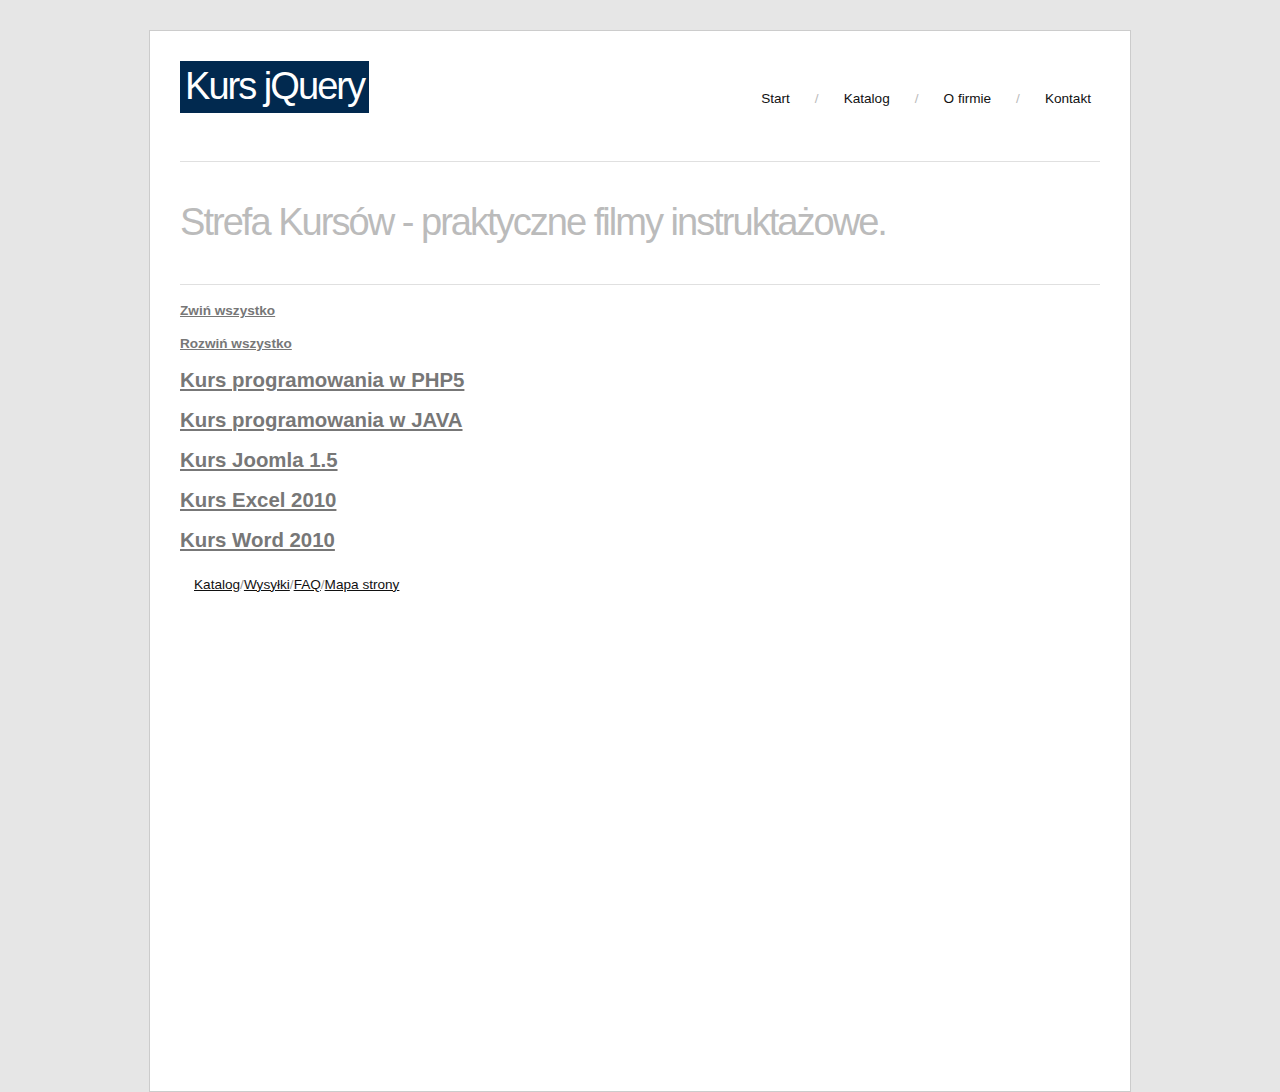
<file: 8_1_rozwijana_zawartosc/8_1_rozwijana_zawartosc.html>
<!DOCTYPE html PUBLIC "-//W3C//DTD XHTML 1.0 Strict//EN" "http://www.w3.org/TR/xhtml1/DTD/xhtml1-strict.dtd">
<html xmlns="http://www.w3.org/1999/xhtml" lang="pl" xml:lang="pl">

<head>
<title>Kurs jQuery</title>

<meta http-equiv="content-type" content="text/html; charset=utf-8" />
<link href="css/style.css" rel="stylesheet" type="text/css" media="screen" charset="utf-8" />
<script type="text/javascript" src="jquery-1.6.4.min.js"></script>
<script type="text/javascript" src="script.js"></script>
</head>

<body>

<div id="wrapper">

<div id="logo">
<h1>Kurs jQuery</h1>
</div>


<div id="nav">
<ul>
<li><a href="#">Start</a></li>
<li>/</li>
<li><a href="#">Katalog</a></li>
<li>/</li>
<li><a href="#">O firmie</a></li>
<li>/</li>
<li><a href="#">Kontakt</a></li>
</ul>
</div>

<div id="overview">
<h1>Strefa Kursów - praktyczne filmy instruktażowe.</h1>
</div>

<div id="main">
<div id="container">
<h4 id="zwin">Zwiń wszystko</h4>
<h4 id="rozwin">Rozwiń wszystko</h4>
<h2>Kurs programowania w PHP5</h2>
<p>PHP to doskonałe środowisko programistyczne do tworzenia dynamicznych stron internetowych. Wielką zaletą tego języka jest możliwość osiągnięcia wspaniałych efektów w krótkim czasie. Kolejna zaleta to elastyczność; PHP pozwala na tworzenie zarówno prostych skryptów jak i bardzo złożonych aplikacji: sklepów internetowych, for dyskusyjnych, formularzy itp. Zawsze tam gdzie istnieje potrzeba stworzenia rozbudowanej i dynamicznej strony internetowej, PHP będzie doskonałym i sprawdzonym rozwiązaniem.

Nasz kurs pozwoli ci zdobyć podstawową wiedzę na temat tworzenia witryn internetowych w tym języku. Pokażemy ci m.in. jak zainstalować i skonfigurować serwer, na którym uruchamiane będą skrypty. Potem przejdziemy do omawiania podstaw PHP dzięki czemu nawet zupełnie początkujący użytkownik będzie mógł od razu przystąpić do pracy. Sporą część kursu poświęciliśmy na omówienie elementów składowych języka: zmiennych, pętli, tablic, instrukcji warunkowych czy funkcji. Omówiliśmy także obiektowe aspekty języka: klasy, metody, obiekty itp. Przy okazji poznasz też bardziej zaawansowane techniki np. sesje, czy cookies. Kolejne istotne tematy poruszane w kursie to osadzanie kodu PHP w plikach HTML oraz współpraca z formularzami. Wszystkie tematy poruszane w kursie zostały omówione z wykorzystaniem prostych ale praktycznych przykładów. Ten kurs pozwoli ci po prostu opanować dobre i sprawdzone rozwiązania.

Jeśli chcesz tworzyć wspaniałe, dynamiczne witryny internetowe to warto połączyć PHP z bazą danych MySQL, która została omówiona w innym naszym kursie.
</p>
<h2>Kurs programowania w JAVA</h2>
<p>Java to jeden z najpopularniejszych języków programowania. Jego wielką zaletą jest elastyczność, która umożliwia tworzenie zarówno prostych programów jak i złożonych aplikacji. Kolejna istotna zaleta to przenośność: aplikacje napisane w tym języku mogą być uruchamianie niemal na każdej platformie zarówno stacjonarnej jak i mobilnej. Dzięki przejrzystej konstrukcji i doskonałej dokumentacji Java jest idealnym rozwiązaniem dla początkujących programistów.
Nasz kurs pozwoli ci zdobyć wiedzę na temat programowania w języku Java. Zaczniemy od podstaw: omówimy programy niezbędne do dalszej pracy, pokażemy jak je zainstalować i skonfigurować. Następnie przystąpimy do omówienia najważniejszych elementów składowych języka Java. Dowiesz się jak korzystać z pętli, instrukcji warunkowych, tablic czy zmiennych. Szczególny nacisk położyliśmy na omówienie obiektowych aspektów języka czyli tego co w Java jest najistotniejsze. Pokażemy ci jak działają klasy obiekty czy metody. Nauczysz się również korzystać z interfejsów, klas abstrakcyjnych czy pakietów. Ta wiedza jest po prostu niezbędna jeśli chcesz tworzyć nowoczesne aplikacje. Wszystkie tematy poruszane w kursie zostały omówione z użyciem prostych ale praktycznych przykładów.
</p>
<h2>Kurs Joomla 1.5</h2>
<p>Z naszym kursem dowiesz się jak zbudować nowoczesną stronę internetową opartą na darmowym systemie Joomla. Pokażemy Ci jak zbudować stronę od podstaw. Zaczniemy od instalacji systemu na serwerze. Potem opowiemy o konfiguracji systemu, a następnie przejdziemy do tworzenia zawartości strony internetowej. Dowiesz się również jak korzystać z różnych dodatków. Dzięki nim będziesz mógł na swojej stronie umieścić np. galerię zdjęć czy forum dyskusyjne. Przekonasz się, że Joomla to system o wielkich możliwościach, który jest jednocześnie łatwy w obsłudze.
Stwórz własną stronę internetową w jeden wieczór!
Cały kurs to zbiór filmów na płycie DVD. Wystarczy włożyć płytę do czytnika w komputerze i już możesz korzystać z kursu. Każdy film ma komentarz lektora dzięki czemu nie będziesz mieć żadnych problemów ze zrozumieniem poruszanych w kursie zagadnień.
Dlaczego warto skorzystać z naszego kursu skoro na rynku jest wiele różnych wydawnictw dotyczących systemu Joomla?
Kurs, o którym teraz czytasz jest już trzecią wersją w naszej ofercie. Poprzednie wersje zdobyły dużą popularność. Dlatego wykorzystując dotychczasowe doświadczenia i uwagi naszych klientów stworzyliśmy kurs Joomla jeszcze raz od podstaw. Ta najnowsza wersja trwa ponad 4 godziny i jest niemal 2 razy dłuższa od poprzedniej! Całość zawiera aż 57 rozdziałów. To niesamowita ilość wiedzy, która pozwoli Ci stworzyć własną stronę szybko i wygodnie. </p>
<h2>Kurs Excel 2010</h2>
<p>Excel 2010 to najnowsza wersja najpopularniejszego arkusza kalkulacyjnego. Ten doskonały program łączy w sobie intuicyjną obsługę z potężnymi możliwościami. Za pomocą Excela możesz szybko wykonać skomplikowane obliczenia, stworzyć wykresy, zaprezentować dane w formie przejrzystych tabel itp. Najnowsza wersja wprowadza jeszcze więcej przydatnych narzędzi i jest jeszcze bardziej intuicyjna w obsłudze.

Korzystając z naszego kursu poznasz nie tylko nowości w wersji 2010, ale również wszystkie istotne narzędzia obecne w wersjach wcześniejszych. Kurs możesz więc również wykorzystać do nauki poprzednich wersji np. Excel 2007. Całość zawiera aż 51 rozdziałów w formie filmów wideo, które pozwolą Ci szybko opanować zarówno podstawowe jak i bardziej zaawansowane funkcje programu. Dla początkujących użytkowników Excela przygotowaliśmy rozdziały omawiające m.in. wprowadzanie danych, dokonywanie prostych obliczeń czy zarządzanie arkuszami. Bardziej zaawansowani użytkownicy z pewnością docenią rozdziały dotyczące tabel przestawnych, formatowania warunkowego czy sprawdzania poprawności danych. Niezależnie od swojego poziomu zaawansowania w kursie znajdziesz wiele przydatnych wskazówek i skrótów, które z pewnością ułatwią Ci codzienną pracę w Excelu.

Aby ułatwić Ci naukę na płycie zamieściliśmy dokumenty programu Excel wykorzystane w kursie. Dzięki temu możesz na bieżąco powtarzać wszystkie czynności pokazane na ekranie</p>
<h2>Kurs Word 2010</h2>
<p>Word 2010 to najnowsza wersja najpopularniejszego edytora tekstów. Ten doskonały program łączy w sobie intuicyjną obsługę z potężnymi możliwościami. Korzystając z Worda możesz szybko i wygodnie stworzyć dowolny dokument tekstowy. Najnowsza wersja wprowadza jeszcze więcej przydatnych narzędzi i jest jeszcze bardziej intuicyjna w obsłudze.

Korzystając z naszego kursu poznasz nie tylko nowości w wersji 2010, ale również wszystkie istotne narzędzia obecne w wersjach wcześniejszych. Kurs możesz więc również wykorzystać do nauki poprzednich wersji np. Word 2007. Całość zawiera 47 rozdziałów w formie filmów wideo, które pozwolą Ci szybko opanować zarówno podstawowe jak i bardziej zaawansowane funkcje programu. Dla początkujących użytkowników Worda przygotowaliśmy rozdziały omawiające m.in. wprowadzanie tekstu, podstawy formatowania czy tworzenie tabel. Bardziej zaawansowani użytkownicy z pewnością docenią rozdziały omawiające rejestrowanie makra, zaawansowane formatowanie czy przenoszenie danych z programu Excel. W kursie znajdziesz też wiele skrótów i podpowiedzi, które znacznie przyspieszą Twoją codzienną pracę w Wordzie.

Aby ułatwić Ci naukę na płycie zamieściliśmy dokumenty programu Word wykorzystane w kursie. Dzięki temu możesz na bieżąco powtarzać wszystkie czynności pokazane na ekranie.</p>
</div>

<div id="footer">
<ul>
<li><a href="#">Katalog</a></li>
<li>/</li>
<li><a href="#">Wysyłki</a></li>
<li>/</li>
<li><a href="#">FAQ</a></li>
<li>/</li>
<li><a href="#">Mapa strony</a></li>
</ul>
</div>

</body>
</html>
</file>
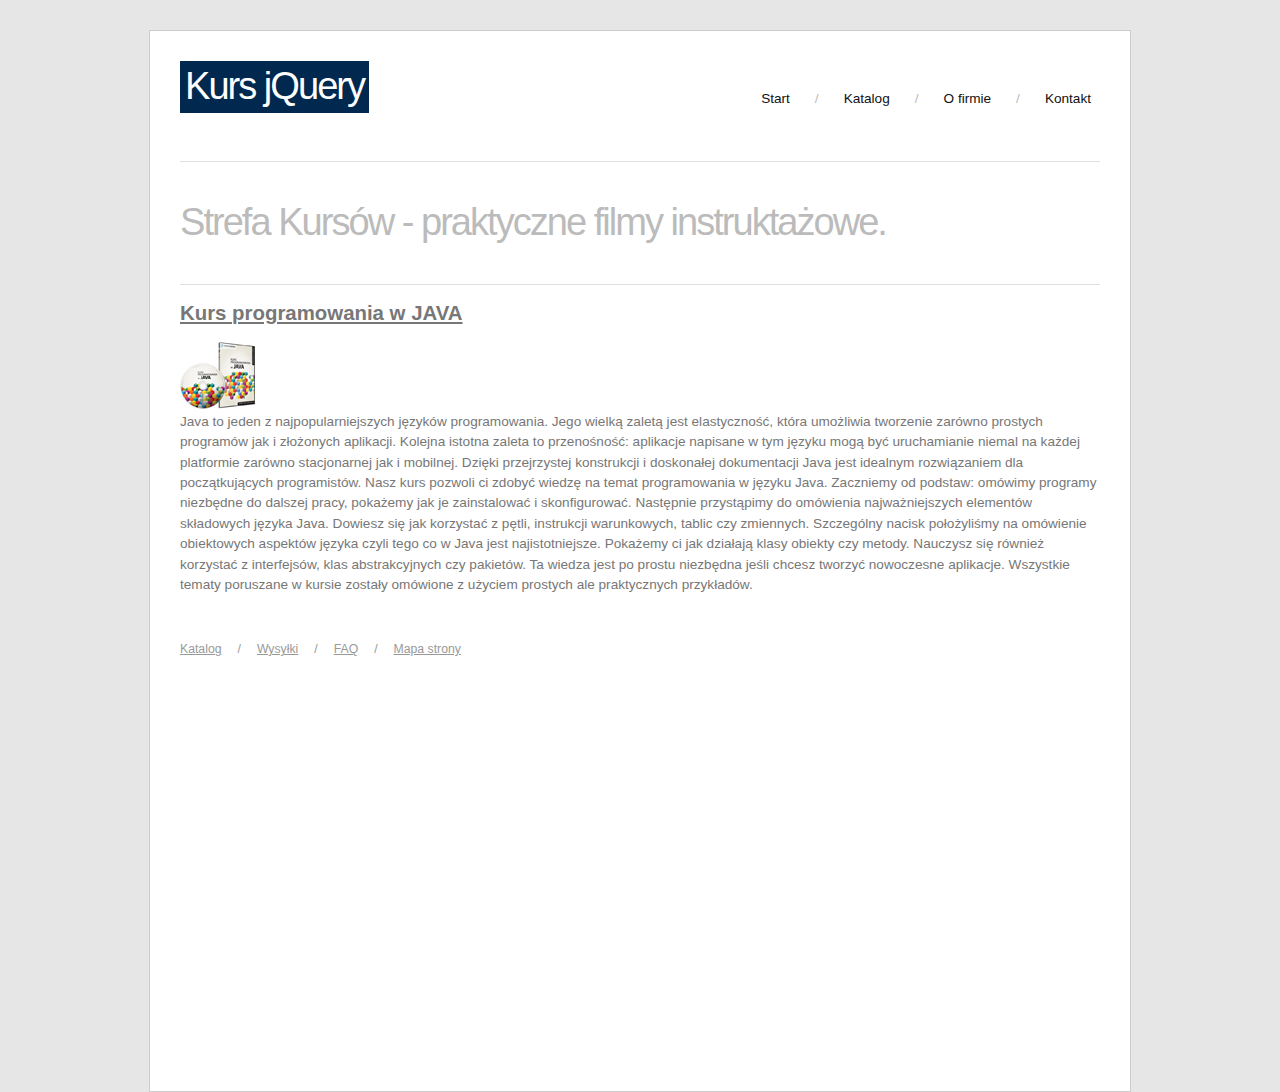
<file: 8_2_powiekszanie_obrazkow/8_2_powiekszanie_obrazkow.html>
<!DOCTYPE html PUBLIC "-//W3C//DTD XHTML 1.0 Strict//EN" "http://www.w3.org/TR/xhtml1/DTD/xhtml1-strict.dtd">
<html xmlns="http://www.w3.org/1999/xhtml" lang="pl" xml:lang="pl">

<head>
<title>Kurs jQuery</title>

<meta http-equiv="content-type" content="text/html; charset=utf-8" />
<link href="css/style.css" rel="stylesheet" type="text/css" media="screen" charset="utf-8" />
<script type="text/javascript" src="jquery-1.6.4.min.js"></script>
<script type="text/javascript" src="script.js"></script>
</head>

<body>

<div id="wrapper">

<div id="logo">
<h1>Kurs jQuery</h1>
</div>


<div id="nav">
<ul>
<li><a href="#">Start</a></li>
<li>/</li>
<li><a href="#">Katalog</a></li>
<li>/</li>
<li><a href="#">O firmie</a></li>
<li>/</li>
<li><a href="#">Kontakt</a></li>
</ul>
</div>

<div id="overview">
<h1>Strefa Kursów - praktyczne filmy instruktażowe.</h1>
</div>

<div id="main">
<h2>Kurs programowania w JAVA</h2>
<img src="img/okladka_mala.jpg" id="okladkamala">
<p>Java to jeden z najpopularniejszych języków programowania. Jego wielką zaletą jest elastyczność, która umożliwia tworzenie zarówno prostych programów jak i złożonych aplikacji. Kolejna istotna zaleta to przenośność: aplikacje napisane w tym języku mogą być uruchamianie niemal na każdej platformie zarówno stacjonarnej jak i mobilnej. Dzięki przejrzystej konstrukcji i doskonałej dokumentacji Java jest idealnym rozwiązaniem dla początkujących programistów.

Nasz kurs pozwoli ci zdobyć wiedzę na temat programowania w języku Java. Zaczniemy od podstaw: omówimy programy niezbędne do dalszej pracy, pokażemy jak je zainstalować i skonfigurować. Następnie przystąpimy do omówienia najważniejszych elementów składowych języka Java. Dowiesz się jak korzystać z pętli, instrukcji warunkowych, tablic czy zmiennych. Szczególny nacisk położyliśmy na omówienie obiektowych aspektów języka czyli tego co w Java jest najistotniejsze. Pokażemy ci jak działają klasy obiekty czy metody. Nauczysz się również korzystać z interfejsów, klas abstrakcyjnych czy pakietów. Ta wiedza jest po prostu niezbędna jeśli chcesz tworzyć nowoczesne aplikacje. Wszystkie tematy poruszane w kursie zostały omówione z użyciem prostych ale praktycznych przykładów.
</p>
<div id="okladkaduza">
<img src="img/okladka_duza.jpg">
</div>
</div>

<div id="footer">
<ul>
<li><a href="#">Katalog</a></li>
<li>/</li>
<li><a href="#">Wysyłki</a></li>
<li>/</li>
<li><a href="#">FAQ</a></li>
<li>/</li>
<li><a href="#">Mapa strony</a></li>
</ul>
</div>

</body>
</html>
</file>
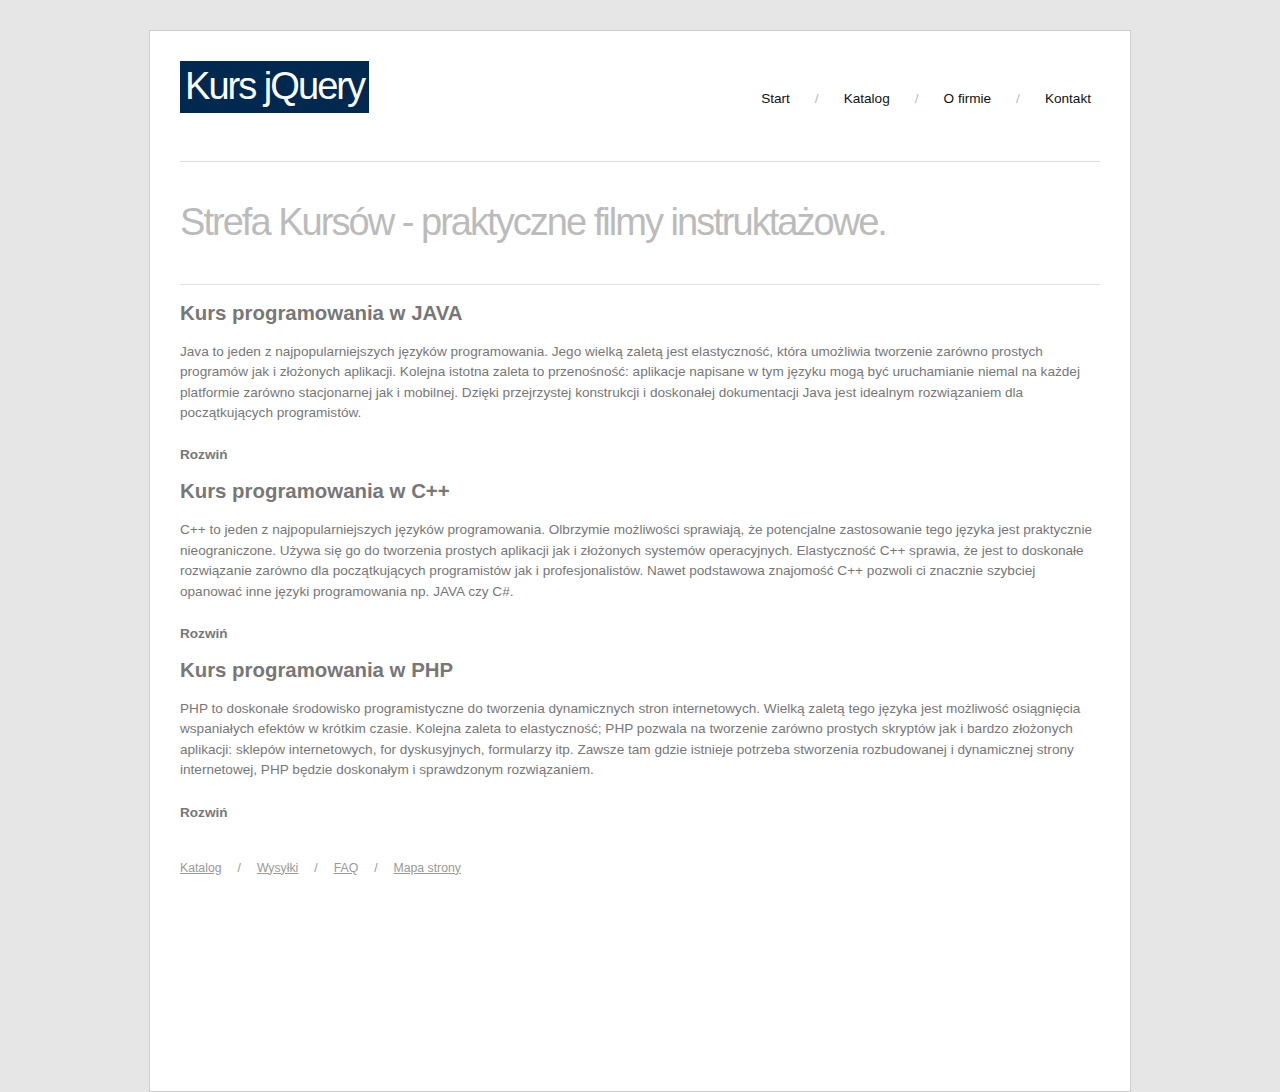
<file: 8_3_odkrywanie_artykulow/8_3_odkrywanie_artykulow.html>
<!DOCTYPE html PUBLIC "-//W3C//DTD XHTML 1.0 Strict//EN" "http://www.w3.org/TR/xhtml1/DTD/xhtml1-strict.dtd">
<html xmlns="http://www.w3.org/1999/xhtml" lang="pl" xml:lang="pl">

<head>
<title>Kurs jQuery</title>

<meta http-equiv="content-type" content="text/html; charset=utf-8" />
<link href="css/style.css" rel="stylesheet" type="text/css" media="screen" charset="utf-8" />
<script type="text/javascript" src="jquery-1.6.4.min.js"></script>
<script type="text/javascript" src="script.js"></script>
</head>

<body>

<div id="wrapper">

<div id="logo">
<h1>Kurs jQuery</h1>
</div>


<div id="nav">
<ul>
<li><a href="#">Start</a></li>
<li>/</li>
<li><a href="#">Katalog</a></li>
<li>/</li>
<li><a href="#">O firmie</a></li>
<li>/</li>
<li><a href="#">Kontakt</a></li>
</ul>
</div>

<div id="overview">
<h1>Strefa Kursów - praktyczne filmy instruktażowe.</h1>
</div>

<div id="main">
<div class="artykul">
<h2>Kurs programowania w JAVA</h2>
<p class="wstep">Java to jeden z najpopularniejszych języków programowania. Jego wielką zaletą jest elastyczność, która umożliwia tworzenie zarówno prostych programów jak i złożonych aplikacji. Kolejna istotna zaleta to przenośność: aplikacje napisane w tym języku mogą być uruchamianie niemal na każdej platformie zarówno stacjonarnej jak i mobilnej. Dzięki przejrzystej konstrukcji i doskonałej dokumentacji Java jest idealnym rozwiązaniem dla początkujących programistów.</p>
<p class="rozwiniecie">Nasz kurs pozwoli ci zdobyć wiedzę na temat programowania w języku Java. Zaczniemy od podstaw: omówimy programy niezbędne do dalszej pracy, pokażemy jak je zainstalować i skonfigurować. Następnie przystąpimy do omówienia najważniejszych elementów składowych języka Java. Dowiesz się jak korzystać z pętli, instrukcji warunkowych, tablic czy zmiennych. Szczególny nacisk położyliśmy na omówienie obiektowych aspektów języka czyli tego co w Java jest najistotniejsze. Pokażemy ci jak działają klasy obiekty czy metody. Nauczysz się również korzystać z interfejsów, klas abstrakcyjnych czy pakietów. Ta wiedza jest po prostu niezbędna jeśli chcesz tworzyć nowoczesne aplikacje. Wszystkie tematy poruszane w kursie zostały omówione z użyciem prostych ale praktycznych przykładów. </p>
</div>
<div class="artykul">
<h2>Kurs programowania w C++</h2>
<p class="wstep">C++ to jeden z najpopularniejszych języków programowania. Olbrzymie możliwości sprawiają, że potencjalne zastosowanie tego języka jest praktycznie nieograniczone. Używa się go do tworzenia prostych aplikacji jak i złożonych systemów operacyjnych. Elastyczność C++ sprawia, że jest to doskonałe rozwiązanie zarówno dla początkujących programistów jak i profesjonalistów. Nawet podstawowa znajomość C++ pozwoli ci znacznie szybciej opanować inne języki programowania np. JAVA czy C#. </p>
<p class="rozwiniecie">Z naszym kursem opanujesz wszystkie najważniejsze zagadnienia związane z programowaniem w C++. Zaczniemy od omówienia podstaw: pokażemy jak zainstalować i skonfigurować oprogramowanie niezbędne do dalszej pracy. Potem omówimy wszystkie istotne elementy składowe języka. Dowiesz się jak korzystać ze zmiennych, pętli, instrukcji warunkowych, wskaźników czy funkcji. Bardzo duży nacisk położyliśmy na omówienie tego co jest chyba najważniejsze w C++ czyli programowania obiektowego. Poznasz na jakiej zasadzie działają klasy i dziedziczenie. Nauczysz się korzystać z konstruktorów i składników statycznych. Przy okazji będziesz miał okazję poznać bardziej zaawansowane aspekty języka: szablony, obsługę wyjątków itp. Znajomość tych zagadnień jest praktycznie niezbędna do tworzenia efektywnych aplikacji. Wszelkie tematy poruszane w kursie omówione zostały z użyciem prostych, ale praktycznych przykładów. </p>
</div>
<div class="artykul">
<h2>Kurs programowania w PHP</h2>
<p class="wstep">PHP to doskonałe środowisko programistyczne do tworzenia dynamicznych stron internetowych. Wielką zaletą tego języka jest możliwość osiągnięcia wspaniałych efektów w krótkim czasie. Kolejna zaleta to elastyczność; PHP pozwala na tworzenie zarówno prostych skryptów jak i bardzo złożonych aplikacji: sklepów internetowych, for dyskusyjnych, formularzy itp. Zawsze tam gdzie istnieje potrzeba stworzenia rozbudowanej i dynamicznej strony internetowej, PHP będzie doskonałym i sprawdzonym rozwiązaniem.</p>
<p class="rozwiniecie">Nasz kurs pozwoli ci zdobyć podstawową wiedzę na temat tworzenia witryn internetowych w tym języku. Pokażemy ci m.in. jak zainstalować i skonfigurować serwer, na którym uruchamiane będą skrypty. Potem przejdziemy do omawiania podstaw PHP dzięki czemu nawet zupełnie początkujący użytkownik będzie mógł od razu przystąpić do pracy. Sporą część kursu poświęciliśmy na omówienie elementów składowych języka: zmiennych, pętli, tablic, instrukcji warunkowych czy funkcji. Omówiliśmy także obiektowe aspekty języka: klasy, metody, obiekty itp. Przy okazji poznasz też bardziej zaawansowane techniki np. sesje, czy cookies. Kolejne istotne tematy poruszane w kursie to osadzanie kodu PHP w plikach HTML oraz współpraca z formularzami. Wszystkie tematy poruszane w kursie zostały omówione z wykorzystaniem prostych ale praktycznych przykładów. Ten kurs pozwoli ci po prostu opanować dobre i sprawdzone rozwiązania.</p>
</div>
</div>

<div id="footer">
<ul>
<li><a href="#">Katalog</a></li>
<li>/</li>
<li><a href="#">Wysyłki</a></li>
<li>/</li>
<li><a href="#">FAQ</a></li>
<li>/</li>
<li><a href="#">Mapa strony</a></li>
</ul>
</div>

</body>
</html>
</file>
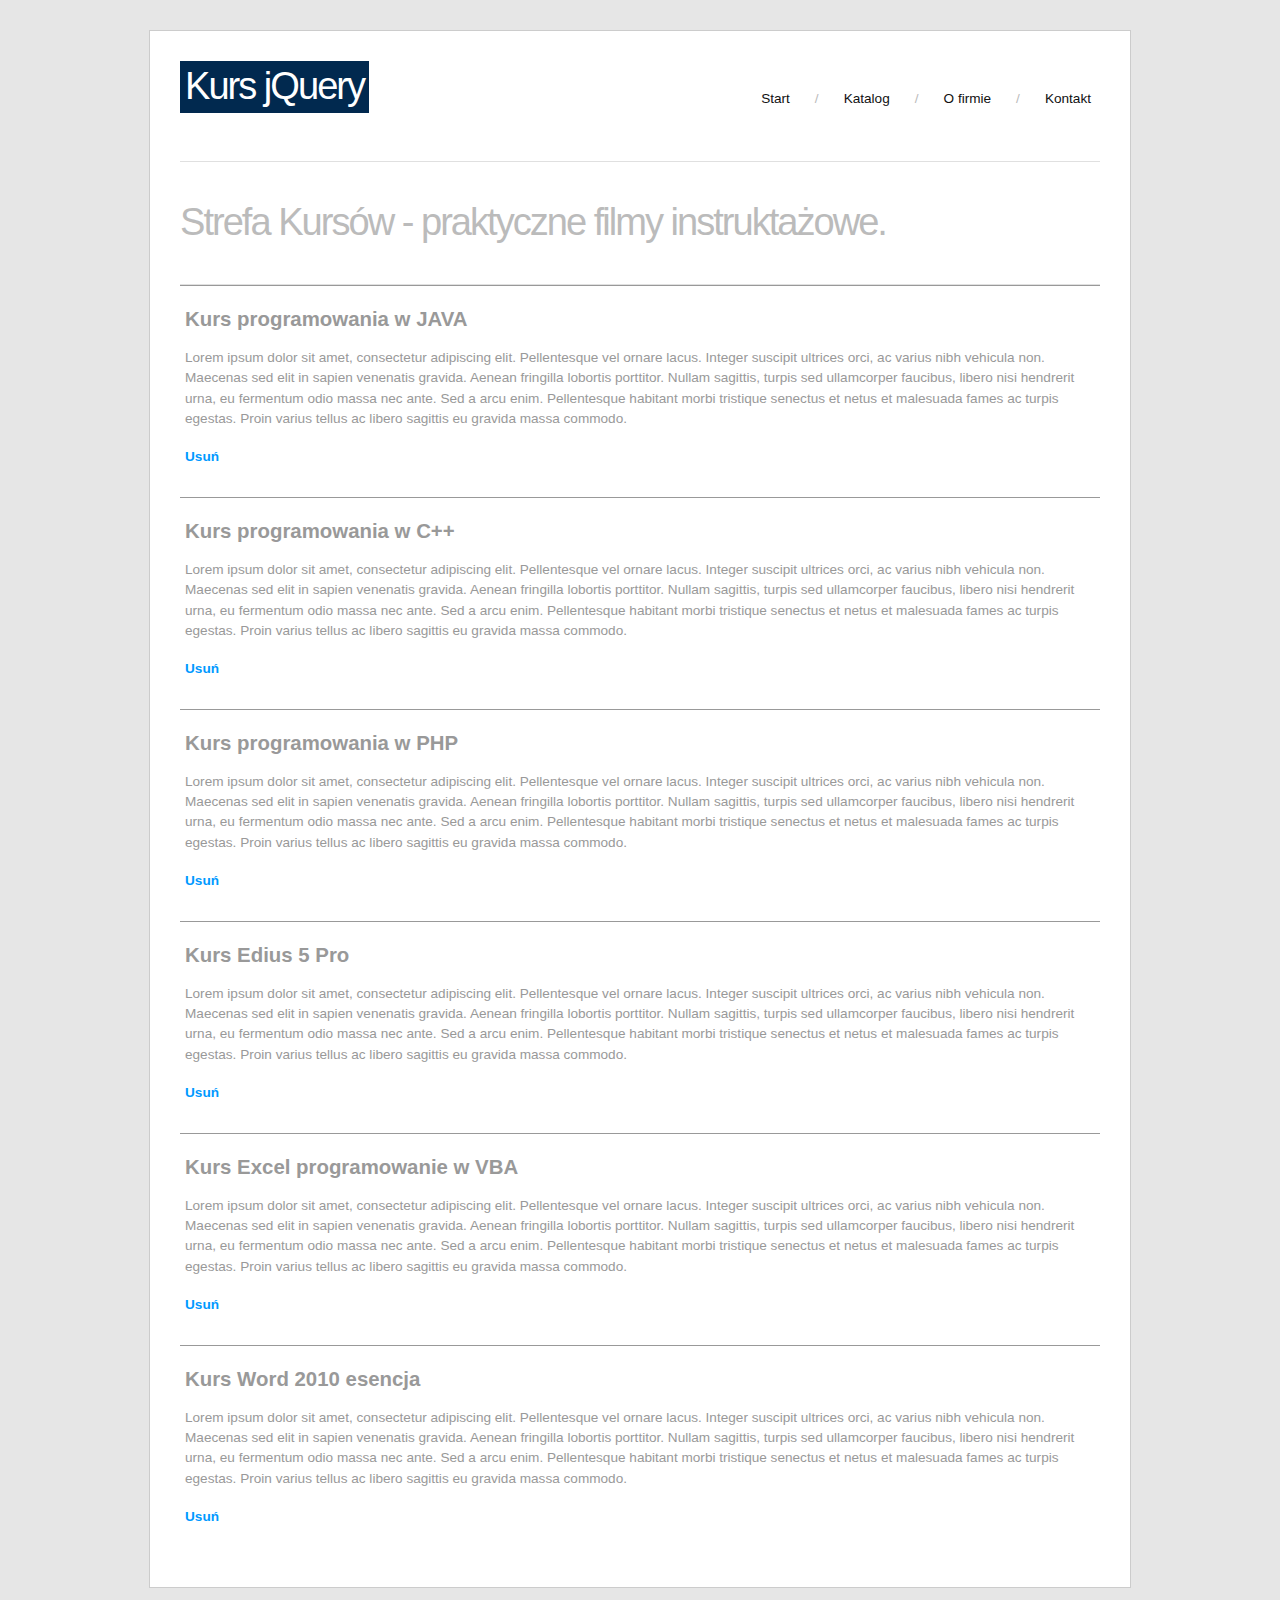
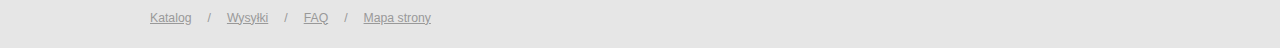
<file: 8_4_zanikanie_elementow/8_4_zanikanie_elementow.html>
<!DOCTYPE html PUBLIC "-//W3C//DTD XHTML 1.0 Strict//EN" "http://www.w3.org/TR/xhtml1/DTD/xhtml1-strict.dtd">
<html xmlns="http://www.w3.org/1999/xhtml" lang="pl" xml:lang="pl">

<head>
<title>Kurs jQuery</title>

<meta http-equiv="content-type" content="text/html; charset=utf-8" />
<link href="css/style.css" rel="stylesheet" type="text/css" media="screen" charset="utf-8" />
<script type="text/javascript" src="jquery-1.6.4.min.js"></script>
<script type="text/javascript" src="script.js"></script>
</head>

<body>

<div id="wrapper">

<div id="logo">
<h1>Kurs jQuery</h1>
</div>


<div id="nav">
<ul>
<li><a href="#">Start</a></li>
<li>/</li>
<li><a href="#">Katalog</a></li>
<li>/</li>
<li><a href="#">O firmie</a></li>
<li>/</li>
<li><a href="#">Kontakt</a></li>
</ul>
</div>

<div id="overview">
<h1>Strefa Kursów - praktyczne filmy instruktażowe.</h1>
</div>

<div id="main">
<div class="artykul">
<h2>Kurs programowania w JAVA</h2>
<p class="wstep">Lorem ipsum dolor sit amet, consectetur adipiscing elit. Pellentesque vel ornare lacus. Integer suscipit ultrices orci, ac varius nibh vehicula non. Maecenas sed elit in sapien venenatis gravida. Aenean fringilla lobortis porttitor. Nullam sagittis, turpis sed ullamcorper faucibus, libero nisi hendrerit urna, eu fermentum odio massa nec ante. Sed a arcu enim. Pellentesque habitant morbi tristique senectus et netus et malesuada fames ac turpis egestas. Proin varius tellus ac libero sagittis eu gravida massa commodo.</p>
</div>
<div class="artykul">
<h2>Kurs programowania w C++</h2>
<p class="wstep">Lorem ipsum dolor sit amet, consectetur adipiscing elit. Pellentesque vel ornare lacus. Integer suscipit ultrices orci, ac varius nibh vehicula non. Maecenas sed elit in sapien venenatis gravida. Aenean fringilla lobortis porttitor. Nullam sagittis, turpis sed ullamcorper faucibus, libero nisi hendrerit urna, eu fermentum odio massa nec ante. Sed a arcu enim. Pellentesque habitant morbi tristique senectus et netus et malesuada fames ac turpis egestas. Proin varius tellus ac libero sagittis eu gravida massa commodo.</p>
</div>
<div class="artykul">
<h2>Kurs programowania w PHP</h2>
<p class="wstep">Lorem ipsum dolor sit amet, consectetur adipiscing elit. Pellentesque vel ornare lacus. Integer suscipit ultrices orci, ac varius nibh vehicula non. Maecenas sed elit in sapien venenatis gravida. Aenean fringilla lobortis porttitor. Nullam sagittis, turpis sed ullamcorper faucibus, libero nisi hendrerit urna, eu fermentum odio massa nec ante. Sed a arcu enim. Pellentesque habitant morbi tristique senectus et netus et malesuada fames ac turpis egestas. Proin varius tellus ac libero sagittis eu gravida massa commodo.</p>
</div>
<div class="artykul">
<h2>Kurs Edius 5 Pro</h2>
<p class="wstep">Lorem ipsum dolor sit amet, consectetur adipiscing elit. Pellentesque vel ornare lacus. Integer suscipit ultrices orci, ac varius nibh vehicula non. Maecenas sed elit in sapien venenatis gravida. Aenean fringilla lobortis porttitor. Nullam sagittis, turpis sed ullamcorper faucibus, libero nisi hendrerit urna, eu fermentum odio massa nec ante. Sed a arcu enim. Pellentesque habitant morbi tristique senectus et netus et malesuada fames ac turpis egestas. Proin varius tellus ac libero sagittis eu gravida massa commodo.</p>
</div>
<div class="artykul">
<h2>Kurs Excel programowanie w VBA</h2>
<p class="wstep">Lorem ipsum dolor sit amet, consectetur adipiscing elit. Pellentesque vel ornare lacus. Integer suscipit ultrices orci, ac varius nibh vehicula non. Maecenas sed elit in sapien venenatis gravida. Aenean fringilla lobortis porttitor. Nullam sagittis, turpis sed ullamcorper faucibus, libero nisi hendrerit urna, eu fermentum odio massa nec ante. Sed a arcu enim. Pellentesque habitant morbi tristique senectus et netus et malesuada fames ac turpis egestas. Proin varius tellus ac libero sagittis eu gravida massa commodo.</p>
</div>
<div class="artykul">
<h2>Kurs Word 2010 esencja</h2>
<p class="wstep">Lorem ipsum dolor sit amet, consectetur adipiscing elit. Pellentesque vel ornare lacus. Integer suscipit ultrices orci, ac varius nibh vehicula non. Maecenas sed elit in sapien venenatis gravida. Aenean fringilla lobortis porttitor. Nullam sagittis, turpis sed ullamcorper faucibus, libero nisi hendrerit urna, eu fermentum odio massa nec ante. Sed a arcu enim. Pellentesque habitant morbi tristique senectus et netus et malesuada fames ac turpis egestas. Proin varius tellus ac libero sagittis eu gravida massa commodo.</p>
</div>
</div>
</div>

<div id="footer">
<ul>
<li><a href="#">Katalog</a></li>
<li>/</li>
<li><a href="#">Wysyłki</a></li>
<li>/</li>
<li><a href="#">FAQ</a></li>
<li>/</li>
<li><a href="#">Mapa strony</a></li>
</ul>
</div>

</body>
</html>
</file>
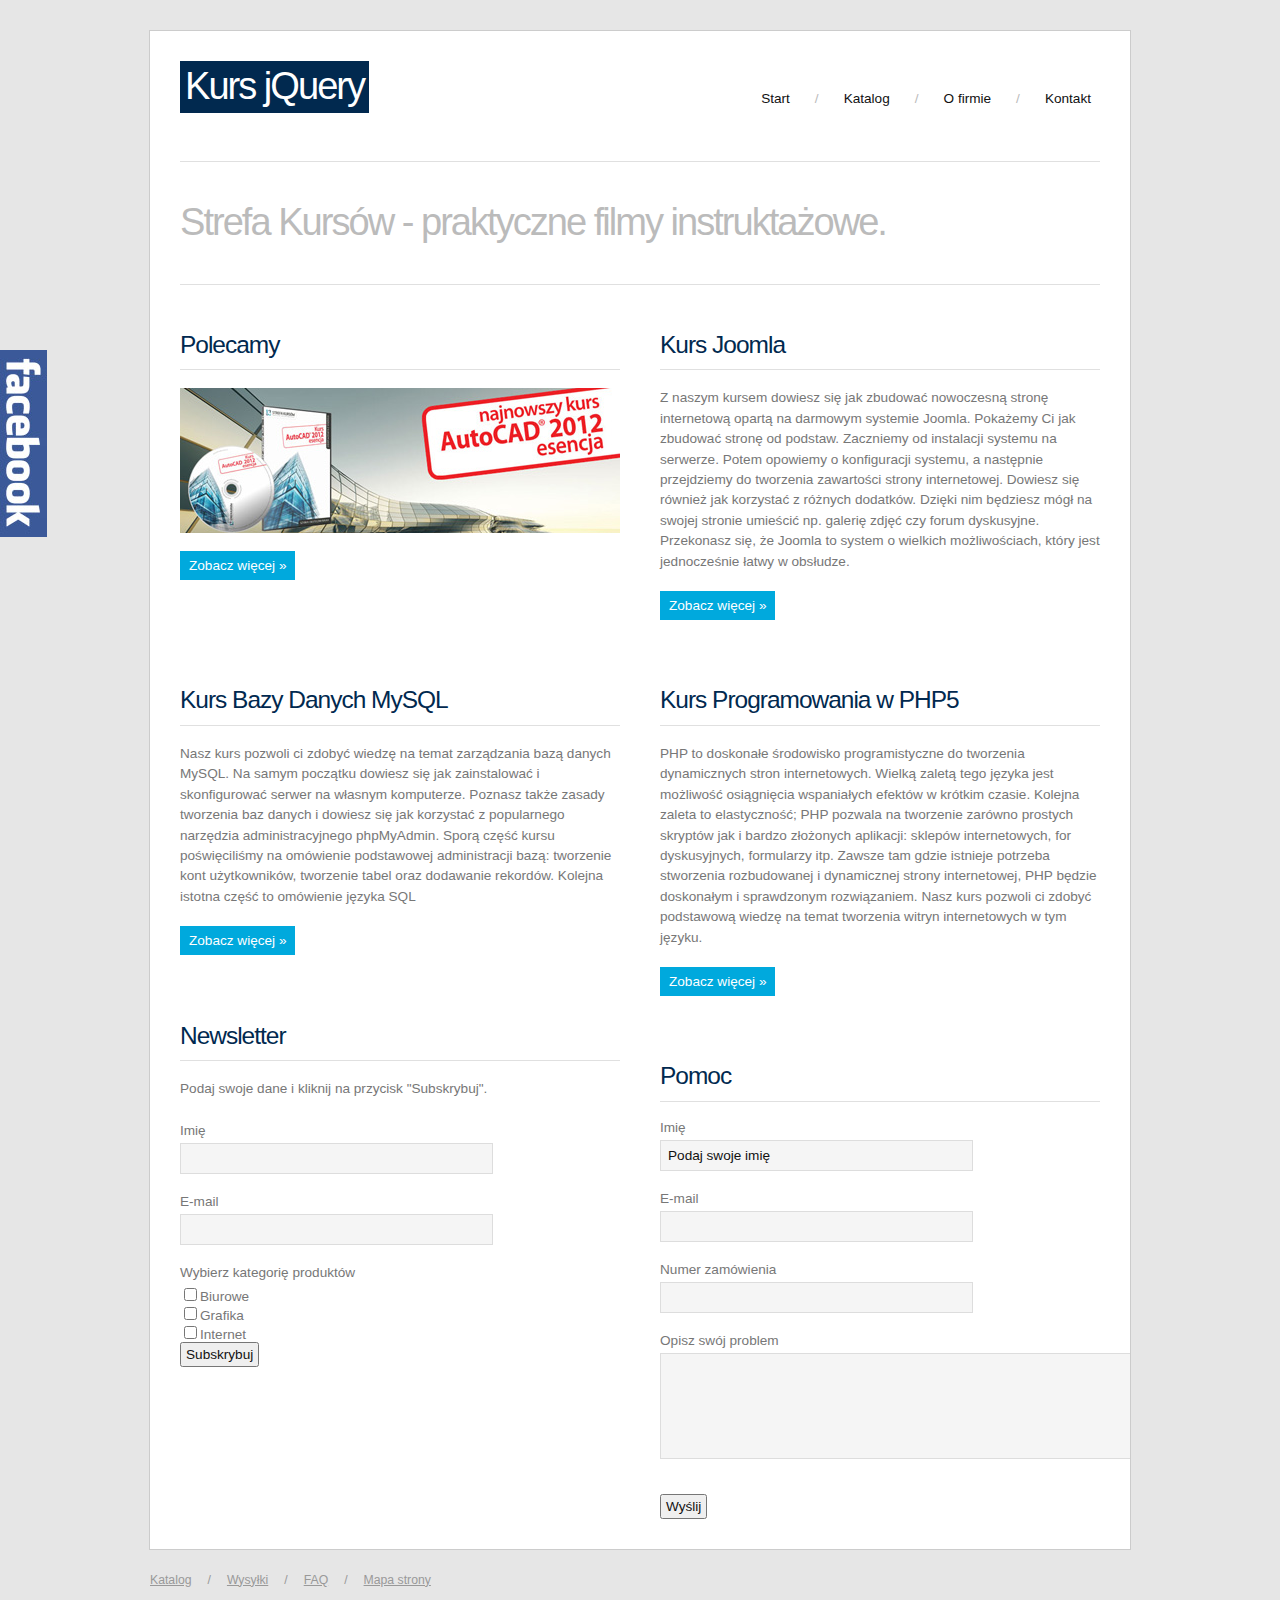
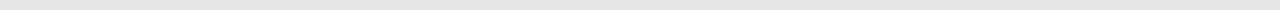
<file: 8_5_wysuwane_okienko/8_5_wysuwane_okienko.html>
<!DOCTYPE html PUBLIC "-//W3C//DTD XHTML 1.0 Strict//EN" "http://www.w3.org/TR/xhtml1/DTD/xhtml1-strict.dtd">
<html xmlns="http://www.w3.org/1999/xhtml" lang="pl" xml:lang="pl">

<head>
<title>Kurs jQuery</title>

<meta http-equiv="content-type" content="text/html; charset=utf-8" />
<link href="css/style.css" rel="stylesheet" type="text/css" media="screen" charset="utf-8" />
<script type="text/javascript" src="jquery-1.6.4.min.js"></script>
<script type="text/javascript" src="script.js"></script>
</head>

<body>

<div id="wrapper">

<div id="logo">
<h1>Kurs jQuery</h1>
</div>


<div id="nav">
<ul>
<li><a href="#">Start</a></li>
<li>/</li>
<li><a href="#">Katalog</a></li>
<li>/</li>
<li><a href="#">O firmie</a></li>
<li>/</li>
<li><a href="#">Kontakt</a></li>
</ul>
</div>

<div id="overview">
<h1>Strefa Kursów - praktyczne filmy instruktażowe.</h1>
</div>

<div id="main">

<div class="left">
<h3>Polecamy</h3>
<img src="img/1.jpg"/>
<p><a href="#" class="btn">Zobacz więcej &raquo;</a></p>
</div>

<div class="right">
<h3>Kurs Joomla</h3>
<p id="opis1" title="Kurs Joomla">Z naszym kursem dowiesz się jak zbudować nowoczesną stronę internetową opartą na darmowym systemie Joomla. Pokażemy Ci jak zbudować stronę od podstaw. Zaczniemy od instalacji systemu na serwerze. Potem opowiemy o konfiguracji systemu, a następnie przejdziemy do tworzenia zawartości strony internetowej. Dowiesz się również jak korzystać z różnych dodatków. Dzięki nim będziesz mógł na swojej stronie umieścić np. galerię zdjęć czy forum dyskusyjne. Przekonasz się, że Joomla to system o wielkich możliwościach, który jest jednocześnie łatwy w obsłudze.</p>
<p><a href="#" class="btn">Zobacz więcej &raquo;</a></p>
</div>

<br class="clearit" />

<div class="left">
<h3>Kurs Bazy Danych MySQL</h3>
<p id="opis2">Nasz kurs pozwoli ci zdobyć wiedzę na temat zarządzania bazą danych MySQL. Na samym początku dowiesz się jak zainstalować i skonfigurować serwer na własnym komputerze. Poznasz także zasady tworzenia baz danych i dowiesz się jak korzystać z popularnego narzędzia administracyjnego phpMyAdmin. Sporą część kursu poświęciliśmy na omówienie podstawowej administracji bazą: tworzenie kont użytkowników, tworzenie tabel oraz dodawanie rekordów. Kolejna istotna część to omówienie języka SQL</p>
<p><a href="#" class="btn">Zobacz więcej &raquo;</a></p>
</div>

<div class="right">
<h3>Kurs Programowania w PHP5</h3>
<p id="opis3">PHP to doskonałe środowisko programistyczne do tworzenia dynamicznych stron internetowych. Wielką zaletą tego języka jest możliwość osiągnięcia wspaniałych efektów w krótkim czasie. Kolejna zaleta to elastyczność; PHP pozwala na tworzenie zarówno prostych skryptów jak i bardzo złożonych aplikacji: sklepów internetowych, for dyskusyjnych, formularzy itp. Zawsze tam gdzie istnieje potrzeba stworzenia rozbudowanej i dynamicznej strony internetowej, PHP będzie doskonałym i sprawdzonym rozwiązaniem. Nasz kurs pozwoli ci zdobyć podstawową wiedzę na temat tworzenia witryn internetowych w tym języku.</p>
<p><a href="#" class="btn">Zobacz więcej &raquo;</a></p>
</div>

<div id="slider">
<div id="panel">
<iframe src="http://www.facebook.com/plugins/likebox.php?profile_id=211865627110&amp;width=292&amp;colorscheme=light&amp;show_faces=true&amp;border_color&amp;stream=false&amp;header=true&amp;height=290" scrolling="no" frameborder="0" style="border:none; overflow:hidden; width:292px; height:290px;" allowTransparency="true"></iframe>
</div>

<div id="wysun">
<img src="img/logo_fb.jpg">
</div>
</div>

<div class="left">
<h3>Newsletter</h3>
<p>Podaj swoje dane i kliknij na przycisk "Subskrybuj".</p>
<form action="#" method="post" id="newsletter">
<fieldset>
<label for="name">Imię</label>
<input type="text" id="name" size="35" class="field" />
<label for="email">E-mail</label>
<input type="text" id="email" size="35" class="field" />
<label>Wybierz kategorię produktów</label>
<input type="checkbox" name="kategorie" value="biurowe" id="biurowe" />Biurowe<br />
<input type="checkbox" name="kategorie" value="grafika" id="grafika" />Grafika<br />
<input type="checkbox" name="kategorie" value="internet" id="internet" />Internet<br />
<input type="submit" value="Subskrybuj" class="button" />
</fieldset>
</form>
</div>

<div class="right">
<h3>Pomoc</h3>
<form action="#" method="post">
<fieldset>
<label for="name">Imię</label>
<input type="text" id="name1" size="35" class="field" value="Podaj swoje imię"/>
<label for="email">E-mail</label>
<input type="text" id="email1" size="35" class="field" />
<label for="order">Numer zamówienia</label>
<input type="text" id="order" size="35" class="field" />
<label for="description">Opisz swój problem</label>
<textarea rows="6" cols="60" id="description" class="field"></textarea><br />
<input type="submit" value="Wyślij" class="button" />
</fieldset>
</form>
</div>

</div>

</div>

<div id="footer">
<ul>
<li><a href="#">Katalog</a></li>
<li>/</li>
<li><a href="#">Wysyłki</a></li>
<li>/</li>
<li><a href="#">FAQ</a></li>
<li>/</li>
<li><a href="#">Mapa strony</a></li>
</ul>
</div>

</body>
</html>
</file>
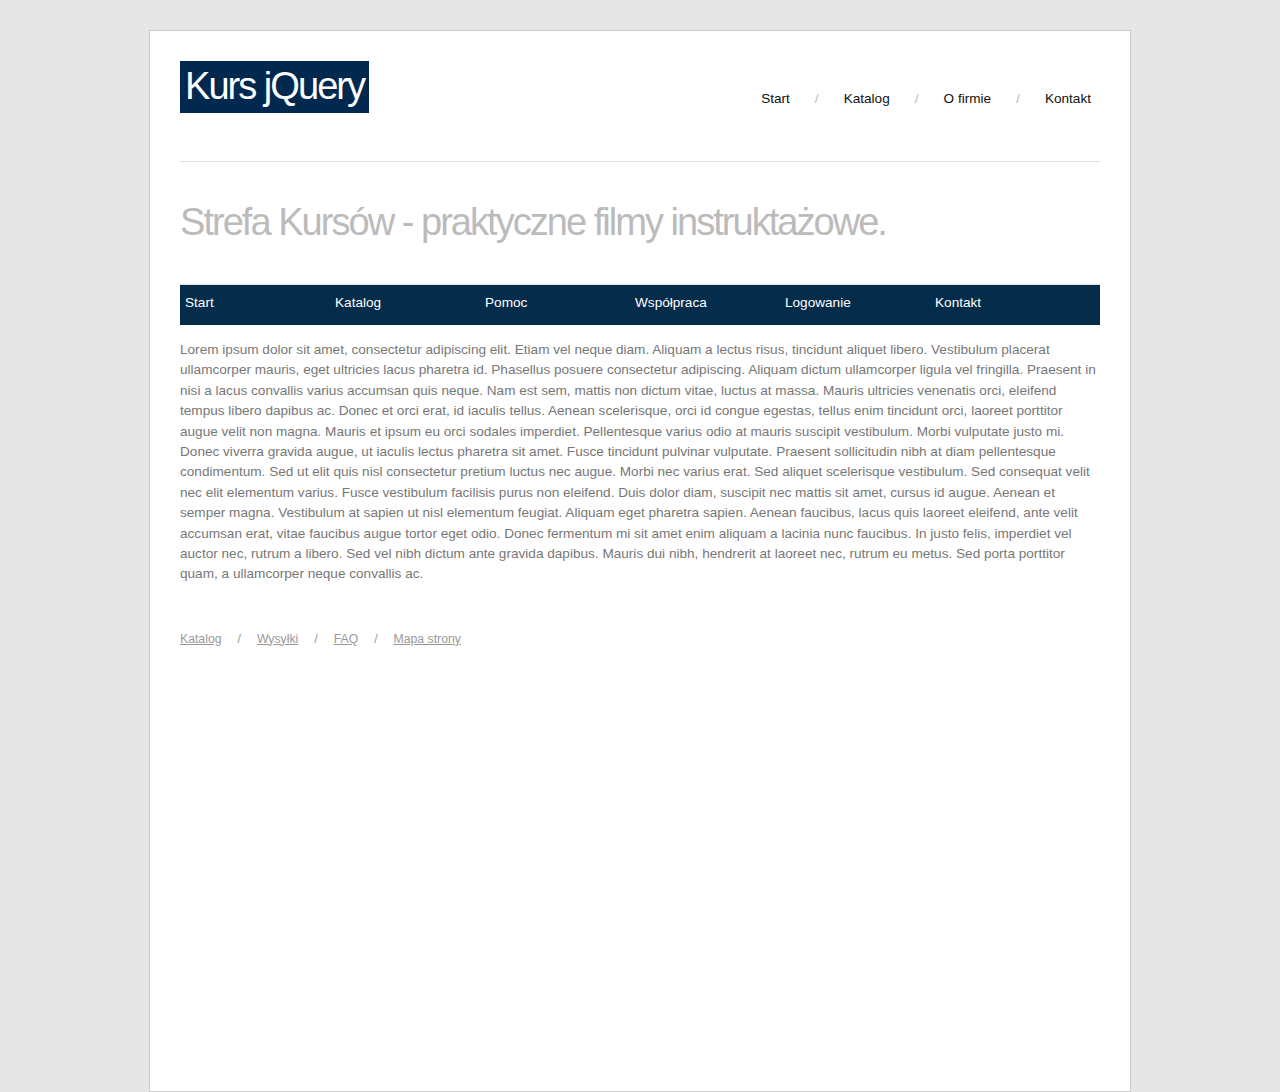
<file: 8_6_menu_rozwijane/8_6_menu_rozwijane.html>
<!DOCTYPE html PUBLIC "-//W3C//DTD XHTML 1.0 Strict//EN" "http://www.w3.org/TR/xhtml1/DTD/xhtml1-strict.dtd">
<html xmlns="http://www.w3.org/1999/xhtml" lang="pl" xml:lang="pl">

<head>
<title>Kurs jQuery</title>

<meta http-equiv="content-type" content="text/html; charset=utf-8" />
<link href="css/style.css" rel="stylesheet" type="text/css" media="screen" charset="utf-8" />
<script type="text/javascript" src="jquery-1.6.4.min.js"></script>
<script type="text/javascript" src="script.js"></script>
</head>

<body>

<div id="wrapper">

<div id="logo">
<h1>Kurs jQuery</h1>
</div>


<div id="nav">
<ul>
<li><a href="#">Start</a></li>
<li>/</li>
<li><a href="#">Katalog</a></li>
<li>/</li>
<li><a href="#">O firmie</a></li>
<li>/</li>
<li><a href="#">Kontakt</a></li>
</ul>
</div>

<div id="overview">
<h1>Strefa Kursów - praktyczne filmy instruktażowe.</h1>
</div>

<div>
<ul id="menu">
	<li><a href="#">Start</a></li>
    <li><a href="#">Katalog</a>
    	<ul class="podmenu">
        	<li><a href="#">Biurowe</a></li>
            <li><a href="#">Grafika</a></li>
            <li><a href="#">Internet</a></li>
        </ul>
     </li>
     <li><a href="#">Pomoc</a>
     	<ul class="podmenu">
        	<li><a href="#">Wysyłki</a></li>
            <li><a href="#">Płatności</a></li>
            <li><a href="#">Zwroty</a></li>
        </ul>
     </li>
     <li><a href="#">Współpraca</a></li>
     <li><a href="#">Logowanie</a></li>
     <li><a href="#">Kontakt</a></li>
</ul><br />
<p id="akapit">Lorem ipsum dolor sit amet, consectetur adipiscing elit. Etiam vel neque diam. Aliquam a lectus risus, tincidunt aliquet libero. Vestibulum placerat ullamcorper mauris, eget ultricies lacus pharetra id. Phasellus posuere consectetur adipiscing. Aliquam dictum ullamcorper ligula vel fringilla. Praesent in nisi a lacus convallis varius accumsan quis neque. Nam est sem, mattis non dictum vitae, luctus at massa. Mauris ultricies venenatis orci, eleifend tempus libero dapibus ac. Donec et orci erat, id iaculis tellus. Aenean scelerisque, orci id congue egestas, tellus enim tincidunt orci, laoreet porttitor augue velit non magna.

Mauris et ipsum eu orci sodales imperdiet. Pellentesque varius odio at mauris suscipit vestibulum. Morbi vulputate justo mi. Donec viverra gravida augue, ut iaculis lectus pharetra sit amet. Fusce tincidunt pulvinar vulputate. Praesent sollicitudin nibh at diam pellentesque condimentum. Sed ut elit quis nisl consectetur pretium luctus nec augue.

Morbi nec varius erat. Sed aliquet scelerisque vestibulum. Sed consequat velit nec elit elementum varius. Fusce vestibulum facilisis purus non eleifend. Duis dolor diam, suscipit nec mattis sit amet, cursus id augue. Aenean et semper magna. Vestibulum at sapien ut nisl elementum feugiat. Aliquam eget pharetra sapien. Aenean faucibus, lacus quis laoreet eleifend, ante velit accumsan erat, vitae faucibus augue tortor eget odio. Donec fermentum mi sit amet enim aliquam a lacinia nunc faucibus. In justo felis, imperdiet vel auctor nec, rutrum a libero. Sed vel nibh dictum ante gravida dapibus. Mauris dui nibh, hendrerit at laoreet nec, rutrum eu metus. Sed porta porttitor quam, a ullamcorper neque convallis ac. </p>

</div>

<div id="footer">
<ul>
<li><a href="#">Katalog</a></li>
<li>/</li>
<li><a href="#">Wysyłki</a></li>
<li>/</li>
<li><a href="#">FAQ</a></li>
<li>/</li>
<li><a href="#">Mapa strony</a></li>
</ul>
</div>

</body>
</html>
</file>
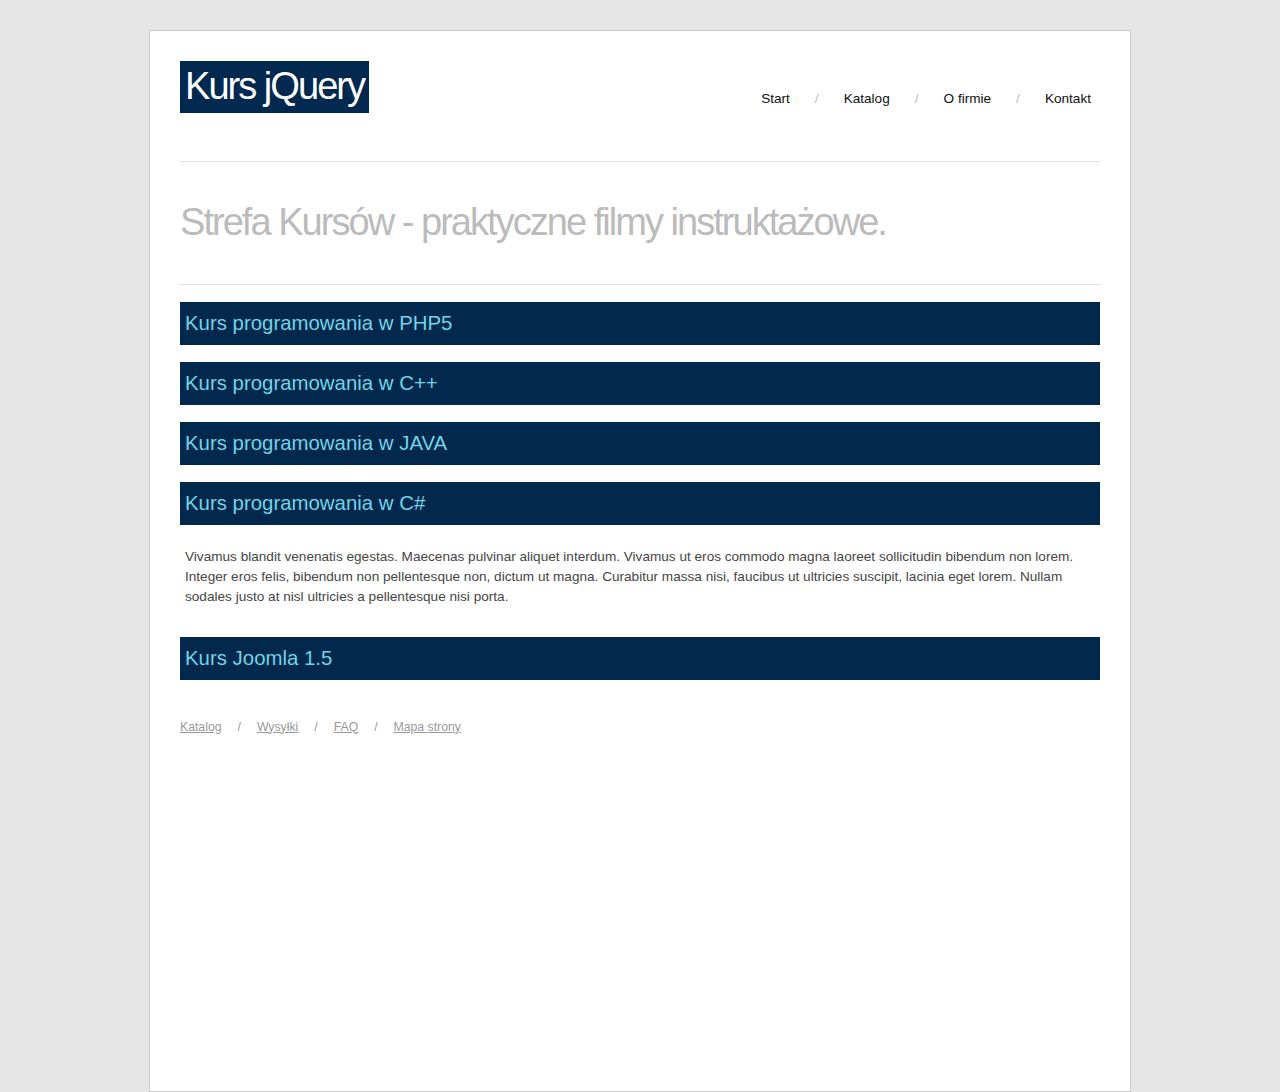
<file: 8_7_harmonijka/8_7_harmonijka.html>
<!DOCTYPE html PUBLIC "-//W3C//DTD XHTML 1.0 Strict//EN" "http://www.w3.org/TR/xhtml1/DTD/xhtml1-strict.dtd">
<html xmlns="http://www.w3.org/1999/xhtml" lang="pl" xml:lang="pl">

<head>
<title>Kurs jQuery</title>

<meta http-equiv="content-type" content="text/html; charset=utf-8" />
<link href="css/style.css" rel="stylesheet" type="text/css" media="screen" charset="utf-8" />
<script type="text/javascript" src="jquery-1.6.4.min.js"></script>
<script type="text/javascript" src="script.js"></script>
</head>

<body>

<div id="wrapper">

<div id="logo">
<h1>Kurs jQuery</h1>
</div>


<div id="nav">
<ul>
<li><a href="#">Start</a></li>
<li>/</li>
<li><a href="#">Katalog</a></li>
<li>/</li>
<li><a href="#">O firmie</a></li>
<li>/</li>
<li><a href="#">Kontakt</a></li>
</ul>
</div>

<div id="overview">
<h1>Strefa Kursów - praktyczne filmy instruktażowe.</h1>
</div>

<div id="main">
<div id="harm">
<h2>Kurs programowania w PHP5</h2>
<p>Lorem ipsum dolor sit amet, consectetur adipiscing elit. Maecenas tristique leo ut turpis viverra sed malesuada leo congue. Class aptent taciti sociosqu ad litora torquent per conubia nostra, per inceptos himenaeos. Quisque in massa at augue fringilla pharetra eget eget lorem. Pellentesque habitant morbi tristique senectus et netus et malesuada fames ac turpis egestas. Quisque vitae libero turpis. Ut odio ipsum, aliquet vel congue vitae, posuere et turpis. Aliquam libero ante, auctor eu molestie nec, placerat et libero. Sed venenatis risus a arcu consequat interdum. Vestibulum a commodo justo. Morbi sit amet nisi eu metus condimentum faucibus et non ipsum. Pellentesque habitant morbi tristique senectus et netus et malesuada fames ac turpis egestas.</p>
<h2>Kurs programowania w C++</h2>
<p>Etiam et justo purus. Pellentesque tempus augue in justo accumsan quis tristique tortor malesuada. Mauris egestas semper augue, vel facilisis lorem sagittis nec. Pellentesque tincidunt ante et libero auctor interdum. In hac habitasse platea dictumst. Vivamus suscipit vehicula libero, vitae pulvinar nisl laoreet nec. Pellentesque velit dolor, elementum ac posuere nec, porta at lacus.</p>
<h2>Kurs programowania w JAVA</h2>
<p>Mauris commodo, erat ac lobortis posuere, massa magna tincidunt justo, non mollis urna ligula ut arcu. Cras scelerisque, lorem ut adipiscing cursus, sem elit luctus erat, eget porttitor purus lectus sit amet tellus. Morbi lacus lectus, vehicula a pretium nec, mattis sit amet lorem. Sed congue dapibus lectus sed rhoncus. Suspendisse a mi nisi. Praesent in tortor at sem pulvinar sollicitudin. Suspendisse nec nisi nibh. Pellentesque a mauris turpis. Vestibulum ante ipsum primis in faucibus orci luctus et ultrices posuere cubilia Curae.</p>
<h2>Kurs programowania w C#</h2>
<p>Vivamus blandit venenatis egestas. Maecenas pulvinar aliquet interdum. Vivamus ut eros commodo magna laoreet sollicitudin bibendum non lorem. Integer eros felis, bibendum non pellentesque non, dictum ut magna. Curabitur massa nisi, faucibus ut ultricies suscipit, lacinia eget lorem. Nullam sodales justo at nisl ultricies a pellentesque nisi porta.</p>
<h2>Kurs Joomla 1.5</h2>
<p>Mauris faucibus velit in ligula tempor a semper purus suscipit. Proin egestas diam non diam dapibus blandit. Duis justo augue, tempor sed condimentum tempor, suscipit et nulla. Vestibulum sodales, turpis ut convallis placerat, nibh magna rhoncus est, non laoreet nisi purus vitae felis. Mauris hendrerit volutpat risus vel semper. Pellentesque ut urna enim. Praesent id nunc metus. Donec orci turpis, mattis porttitor pulvinar in, imperdiet ac diam. </p>
</div>
</div>

<div id="footer">
<ul>
<li><a href="#">Katalog</a></li>
<li>/</li>
<li><a href="#">Wysyłki</a></li>
<li>/</li>
<li><a href="#">FAQ</a></li>
<li>/</li>
<li><a href="#">Mapa strony</a></li>
</ul>
</div>
</div>

</body>
</html>
</file>
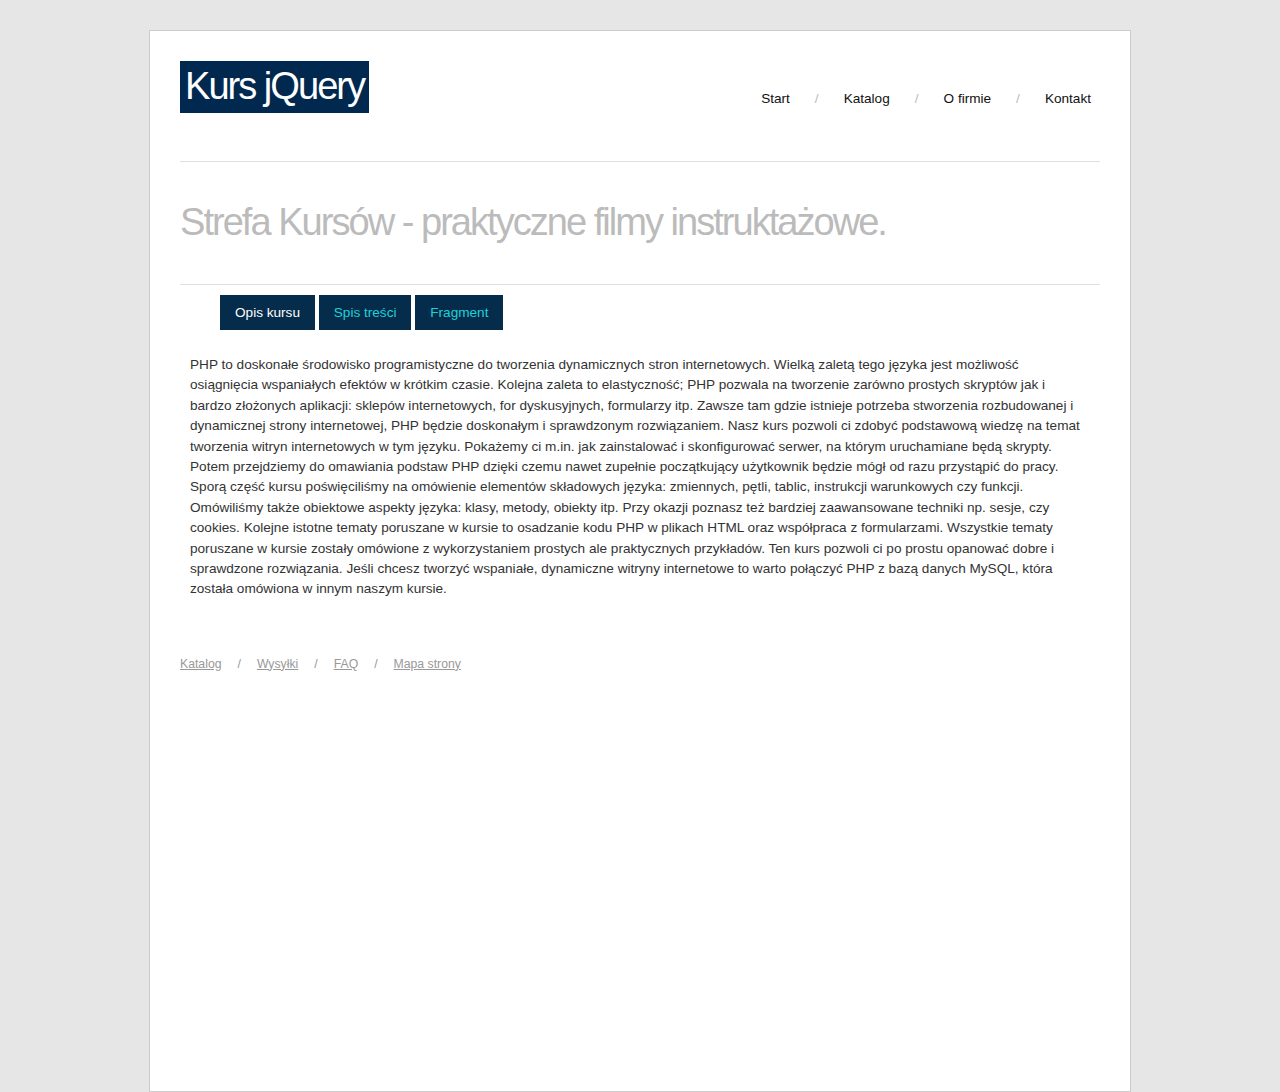
<file: 8_8_zakladki/8_8_zakladki.html>
<!DOCTYPE html PUBLIC "-//W3C//DTD XHTML 1.0 Strict//EN" "http://www.w3.org/TR/xhtml1/DTD/xhtml1-strict.dtd">
<html xmlns="http://www.w3.org/1999/xhtml" lang="pl" xml:lang="pl">

<head>
<title>Kurs jQuery</title>

<meta http-equiv="content-type" content="text/html; charset=utf-8" />
<link href="css/style.css" rel="stylesheet" type="text/css" media="screen" charset="utf-8" />
<script type="text/javascript" src="jquery-1.6.4.min.js"></script>
<script type="text/javascript" src="script.js"></script>
</head>

<body>

<div id="wrapper">

<div id="logo">
<h1>Kurs jQuery</h1>
</div>


<div id="nav">
<ul>
<li><a href="#">Start</a></li>
<li>/</li>
<li><a href="#">Katalog</a></li>
<li>/</li>
<li><a href="#">O firmie</a></li>
<li>/</li>
<li><a href="#">Kontakt</a></li>
</ul>
</div>

<div id="overview">
<h1>Strefa Kursów - praktyczne filmy instruktażowe.</h1>
</div>

<div id="main">

<div id="produkt">
<ul class="nawigacja">
<li><a href="#" title="opis" class="zakladki aktywna">Opis kursu</a></li>
<li><a href="#" title="spistresci" class="zakladki">Spis treści</a></li>
<li><a href="#" title="fragment" class="zakladki">Fragment</a></li>
</ul>

<div id="obramowanie">
<div id="opis" class="zawartosc">
<p>
PHP to doskonałe środowisko programistyczne do tworzenia dynamicznych stron internetowych. Wielką zaletą tego języka jest możliwość osiągnięcia wspaniałych efektów w krótkim czasie. Kolejna zaleta to elastyczność; PHP pozwala na tworzenie zarówno prostych skryptów jak i bardzo złożonych aplikacji: sklepów internetowych, for dyskusyjnych, formularzy itp. Zawsze tam gdzie istnieje potrzeba stworzenia rozbudowanej i dynamicznej strony internetowej, PHP będzie doskonałym i sprawdzonym rozwiązaniem.

Nasz kurs pozwoli ci zdobyć podstawową wiedzę na temat tworzenia witryn internetowych w tym języku. Pokażemy ci m.in. jak zainstalować i skonfigurować serwer, na którym uruchamiane będą skrypty. Potem przejdziemy do omawiania podstaw PHP dzięki czemu nawet zupełnie początkujący użytkownik będzie mógł od razu przystąpić do pracy. Sporą część kursu poświęciliśmy na omówienie elementów składowych języka: zmiennych, pętli, tablic, instrukcji warunkowych czy funkcji. Omówiliśmy także obiektowe aspekty języka: klasy, metody, obiekty itp. Przy okazji poznasz też bardziej zaawansowane techniki np. sesje, czy cookies. Kolejne istotne tematy poruszane w kursie to osadzanie kodu PHP w plikach HTML oraz współpraca z formularzami. Wszystkie tematy poruszane w kursie zostały omówione z wykorzystaniem prostych ale praktycznych przykładów. Ten kurs pozwoli ci po prostu opanować dobre i sprawdzone rozwiązania.

Jeśli chcesz tworzyć wspaniałe, dynamiczne witryny internetowe to warto połączyć PHP z bazą danych MySQL, która została omówiona w innym naszym kursie.
</p>
</div>

<div id="spistresci" class="zawartosc">
<ul>
<li>Wprowadzenie</li>
<li>Zmienne</li>
<li>Pętle</li>
<li>Instrukcje warunkowe</li>
<li>Walidacja formularzy</li>
<li>Programowanie obiektowe</li>
<li>Praktyczne projekty</li>
<li>Wprowadzenie</li>
<li>Zmienne</li>
<li>Pętle</li>
<li>Instrukcje warunkowe</li>
<li>Walidacja formularzy</li>
<li>Programowanie obiektowe</li>
<li>Praktyczne projekty</li>
</ul>
</div>

<div id="fragment" class="zawartosc">
<img src="img/3.jpg" />
</div>
</div>
</div>
</div>

<div id="footer">
<ul>
<li><a href="#">Katalog</a></li>
<li>/</li>
<li><a href="#">Wysyłki</a></li>
<li>/</li>
<li><a href="#">FAQ</a></li>
<li>/</li>
<li><a href="#">Mapa strony</a></li>
</ul>
</div>
</div>

</body>
</html>
</file>
<file: 8_1_rozwijana_zawartosc/css/style.css>
body {
  font-family: arial,verdana,tahoma,helvetica,sans-serif;
  font-size: 85%;
  color: #777;
  margin: 0;
  padding: 0;
  background: #e6e6e6;
}

h2, h4 {
	text-decoration: underline;
	cursor: pointer;
}
 
#wrapper {
  width: 920px;
  min-height: 1000px;
  margin: 30px auto 0 auto;
  padding: 30px;
  background: #fff;
  border: 1px solid #ccc;
  overflow: hidden;
}

#logo {
  float: left;
  padding: 5px;
  background: #01294f;
}

#nav {
  float: right;
  width: 520px;
  height: 100px;
}

#overview {
  width: 920px;
  padding: 40px 0;
  border-top: 1px solid #e0e0e0;
  border-bottom: 1px solid #e0e0e0;
  clear: both;
}

.left {
  float: left;
  width: 440px;
  margin: 0 20px 0 0;  
}

.right {
  float: right;
  width: 440px;
  margin: 0 0 0 20px;  
}

#footer {
  width: 980px;
  height: 60px;
  margin: 0 auto;
  clear: both;
}

#nav ul {
  float: right;
  margin: 30px 0 0 0;
  padding: 0;
  list-style: none;
}

#nav li {
  float: left;
  display: inline;
  font-size: 1.0em;
  color: #bbb;
  margin: 0 0 0 16px;
  padding: 0;
}

#nav li a {
  color: #111;
  text-decoration: none;
  padding: 7px 9px;
  background: #fff;
}

#nav li a:hover {
  color: #fff;
  text-decoration: none;
  background: #01294f;
}

#footer ul {
  float: left;
  margin: 0;
  padding: 0;
  list-style: none;
}

#footer li {
  float: left;
  display: inline;
  font-size: 0.9em;
  line-height: 60px;
  color: #999;
  margin: 0 16px 0 0;
  padding: 0;
}

#footer li a {
  color: #999;
  text-decoration: underline;
}

#footer li a:hover {
  color: #111;
  text-decoration: underline;
}


#wrapper h1 {
  font-size: 2.8em;
  font-weight: normal;
  line-height: 1.1em;
  letter-spacing: -2px;
  color: #bbb;
  margin: 0;
  padding: 0;
}

#wrapper h1 a, #wrapper h3 a {
  color: #01294f;
  text-decoration: none;
}

#wrapper h1 a:hover, #wrapper h3 a:hover {
  color: #fff;
  text-decoration: none;
  background: #01294f;
}

#wrapper h3 {
  font-size: 1.8em;
  font-weight: normal;
  line-height: 1.0em;
  letter-spacing: -1px;
  color: #01294f;
  margin: 48px 0 18px 0;
  padding: 0 0 12px 0;
  border-bottom: 1px solid #e0e0e0;
}

#wrapper p {
  font-size: 1.0em;
  line-height: 1.5em;
  margin: 0 0 24px 0;
}

#main p a, #main li a {
  color: #111;
  text-decoration: underline;
}

#main p a:hover, #main li a:hover {
  color: #999;
  text-decoration: underline;
}

#main p a.btn {
  color: #fff;
  text-decoration: none;
  padding: 7px 9px;
  background: #00a9dd;
}

#main p a:hover.btn {
  color: #fff;
  text-decoration: none;
  padding: 7px 9px;
  background: #aaa;
}

#main ul {
  margin: 0 0 0 14px;
  padding: 0;
  list-style: square;
}

#main li {
  font-size: 1.0em;
  line-height: 1.5em;
  margin: 0;
  padding: 6px 0;
}

br.clearit {
  clear: both;
}

.left img, .right img {
  margin: 0 0 20px 0;
  border: 0;
}

#logo h1 {
  border: 0;
  color: #fff;
  background: #01294f;
}


form,fieldset {
  margin: 0;
  padding: 0;
  border: 0;
}

label {
  display: block;
  font-family: arial,verdana,tahoma,helvetica,sans-serif;
  font-size: 1.0em;
  margin: 0 0 5px 0;
}

input.field, textarea.field {
  display: block;
  font-family: arial,verdana,tahoma,helvetica,sans-serif;
  font-size: 1.0em;
  color: #111;
  margin: 0 0 20px 0;
  padding: 7px;
  background: #f5f5f5;
  border: 1px solid #ddd;
}

input.button {
  font-size: 1.0em;
  color: #111;
  padding: 3px 4px;
}

.highlight {
	color: #fff;
	background-color: #00a9dd;
}

#container {
	position: relative;
}
</file>
<file: 8_2_powiekszanie_obrazkow/css/style.css>
body {
  font-family: arial,verdana,tahoma,helvetica,sans-serif;
  font-size: 85%;
  color: #777;
  margin: 0;
  padding: 0;
  background: #e6e6e6;
}

h2, h4 {
	text-decoration: underline;
	cursor: pointer;
}
 
#wrapper {
  width: 920px;
  min-height: 1000px;
  margin: 30px auto 0 auto;
  padding: 30px;
  background: #fff;
  border: 1px solid #ccc;
  overflow: hidden;
}

#logo {
  float: left;
  padding: 5px;
  background: #01294f;
}

#nav {
  float: right;
  width: 520px;
  height: 100px;
}

#overview {
  width: 920px;
  padding: 40px 0;
  border-top: 1px solid #e0e0e0;
  border-bottom: 1px solid #e0e0e0;
  clear: both;
}

.left {
  float: left;
  width: 440px;
  margin: 0 20px 0 0;  
}

.right {
  float: right;
  width: 440px;
  margin: 0 0 0 20px;  
}

#footer {
  width: 980px;
  height: 60px;
  margin: 0 auto;
  clear: both;
}

#nav ul {
  float: right;
  margin: 30px 0 0 0;
  padding: 0;
  list-style: none;
}

#nav li {
  float: left;
  display: inline;
  font-size: 1.0em;
  color: #bbb;
  margin: 0 0 0 16px;
  padding: 0;
}

#nav li a {
  color: #111;
  text-decoration: none;
  padding: 7px 9px;
  background: #fff;
}

#nav li a:hover {
  color: #fff;
  text-decoration: none;
  background: #01294f;
}

#footer ul {
  float: left;
  margin: 0;
  padding: 0;
  list-style: none;
}

#footer li {
  float: left;
  display: inline;
  font-size: 0.9em;
  line-height: 60px;
  color: #999;
  margin: 0 16px 0 0;
  padding: 0;
}

#footer li a {
  color: #999;
  text-decoration: underline;
}

#footer li a:hover {
  color: #111;
  text-decoration: underline;
}


#wrapper h1 {
  font-size: 2.8em;
  font-weight: normal;
  line-height: 1.1em;
  letter-spacing: -2px;
  color: #bbb;
  margin: 0;
  padding: 0;
}

#wrapper h1 a, #wrapper h3 a {
  color: #01294f;
  text-decoration: none;
}

#wrapper h1 a:hover, #wrapper h3 a:hover {
  color: #fff;
  text-decoration: none;
  background: #01294f;
}

#wrapper h3 {
  font-size: 1.8em;
  font-weight: normal;
  line-height: 1.0em;
  letter-spacing: -1px;
  color: #01294f;
  margin: 48px 0 18px 0;
  padding: 0 0 12px 0;
  border-bottom: 1px solid #e0e0e0;
}

#wrapper p {
  font-size: 1.0em;
  line-height: 1.5em;
  margin: 0 0 24px 0;
}

#main p a, #main li a {
  color: #111;
  text-decoration: underline;
}

#main p a:hover, #main li a:hover {
  color: #999;
  text-decoration: underline;
}

#main p a.btn {
  color: #fff;
  text-decoration: none;
  padding: 7px 9px;
  background: #00a9dd;
}

#main p a:hover.btn {
  color: #fff;
  text-decoration: none;
  padding: 7px 9px;
  background: #aaa;
}

#main ul {
  margin: 0 0 0 14px;
  padding: 0;
  list-style: square;
}

#main li {
  font-size: 1.0em;
  line-height: 1.5em;
  margin: 0;
  padding: 6px 0;
}

br.clearit {
  clear: both;
}

#logo h1 {
  border: 0;
  color: #fff;
  background: #01294f;
}


form,fieldset {
  margin: 0;
  padding: 0;
  border: 0;
}

label {
  display: block;
  font-family: arial,verdana,tahoma,helvetica,sans-serif;
  font-size: 1.0em;
  margin: 0 0 5px 0;
}

input.field, textarea.field {
  display: block;
  font-family: arial,verdana,tahoma,helvetica,sans-serif;
  font-size: 1.0em;
  color: #111;
  margin: 0 0 20px 0;
  padding: 7px;
  background: #f5f5f5;
  border: 1px solid #ddd;
}

input.button {
  font-size: 1.0em;
  color: #111;
  padding: 3px 4px;
}

#okladkaduza {
	position: absolute;
	display: none;
	padding: 5px;
	background: #000;
}
</file>
<file: 8_3_odkrywanie_artykulow/css/style.css>
body {
  font-family: arial,verdana,tahoma,helvetica,sans-serif;
  font-size: 85%;
  color: #777;
  margin: 0;
  padding: 0;
  background: #e6e6e6;
}
 
#wrapper {
  width: 920px;
  min-height: 1000px;
  margin: 30px auto 0 auto;
  padding: 30px;
  background: #fff;
  border: 1px solid #ccc;
  overflow: hidden;
}

#logo {
  float: left;
  padding: 5px;
  background: #01294f;
}

#nav {
  float: right;
  width: 520px;
  height: 100px;
}

#overview {
  width: 920px;
  padding: 40px 0;
  border-top: 1px solid #e0e0e0;
  border-bottom: 1px solid #e0e0e0;
  clear: both;
}

.left {
  float: left;
  width: 440px;
  margin: 0 20px 0 0;  
}

.right {
  float: right;
  width: 440px;
  margin: 0 0 0 20px;  
}

#footer {
  width: 980px;
  height: 60px;
  margin: 0 auto;
  clear: both;
}

#nav ul {
  float: right;
  margin: 30px 0 0 0;
  padding: 0;
  list-style: none;
}

#nav li {
  float: left;
  display: inline;
  font-size: 1.0em;
  color: #bbb;
  margin: 0 0 0 16px;
  padding: 0;
}

#nav li a {
  color: #111;
  text-decoration: none;
  padding: 7px 9px;
  background: #fff;
}

#nav li a:hover {
  color: #fff;
  text-decoration: none;
  background: #01294f;
}

#footer ul {
  float: left;
  margin: 0;
  padding: 0;
  list-style: none;
}

#footer li {
  float: left;
  display: inline;
  font-size: 0.9em;
  line-height: 60px;
  color: #999;
  margin: 0 16px 0 0;
  padding: 0;
}

#footer li a {
  color: #999;
  text-decoration: underline;
}

#footer li a:hover {
  color: #111;
  text-decoration: underline;
}


#wrapper h1 {
  font-size: 2.8em;
  font-weight: normal;
  line-height: 1.1em;
  letter-spacing: -2px;
  color: #bbb;
  margin: 0;
  padding: 0;
}

#wrapper h1 a, #wrapper h3 a {
  color: #01294f;
  text-decoration: none;
}

#wrapper h1 a:hover, #wrapper h3 a:hover {
  color: #fff;
  text-decoration: none;
  background: #01294f;
}

#wrapper h3 {
  font-size: 1.8em;
  font-weight: normal;
  line-height: 1.0em;
  letter-spacing: -1px;
  color: #01294f;
  margin: 48px 0 18px 0;
  padding: 0 0 12px 0;
  border-bottom: 1px solid #e0e0e0;
}

#wrapper p {
  font-size: 1.0em;
  line-height: 1.5em;
  margin: 0 0 24px 0;
}

#main p a, #main li a {
  color: #111;
  text-decoration: underline;
}

#main p a:hover, #main li a:hover {
  color: #999;
  text-decoration: underline;
}

#main p a.btn {
  color: #fff;
  text-decoration: none;
  padding: 7px 9px;
  background: #00a9dd;
}

#main p a:hover.btn {
  color: #fff;
  text-decoration: none;
  padding: 7px 9px;
  background: #aaa;
}

#main ul {
  margin: 0 0 0 14px;
  padding: 0;
  list-style: square;
}

#main li {
  font-size: 1.0em;
  line-height: 1.5em;
  margin: 0;
  padding: 6px 0;
}

br.clearit {
  clear: both;
}

.left img, .right img {
  margin: 0 0 20px 0;
  border: 0;
}

#logo h1 {
  border: 0;
  color: #fff;
  background: #01294f;
}


form,fieldset {
  margin: 0;
  padding: 0;
  border: 0;
}

label {
  display: block;
  font-family: arial,verdana,tahoma,helvetica,sans-serif;
  font-size: 1.0em;
  margin: 0 0 5px 0;
}

input.field, textarea.field {
  display: block;
  font-family: arial,verdana,tahoma,helvetica,sans-serif;
  font-size: 1.0em;
  color: #111;
  margin: 0 0 20px 0;
  padding: 7px;
  background: #f5f5f5;
  border: 1px solid #ddd;
}

input.button {
  font-size: 1.0em;
  color: #111;
  padding: 3px 4px;
}

.pokaz {
	cursor: pointer;
}

.pokaz:hover {
	text-decoration: underline;
}
</file>
<file: 8_4_zanikanie_elementow/css/style.css>
body {
  font-family: arial,verdana,tahoma,helvetica,sans-serif;
  font-size: 85%;
  color: #777;
  margin: 0;
  padding: 0;
  background: #e6e6e6;
}
 
#wrapper {
  width: 920px;
  min-height: 1000px;
  margin: 30px auto 0 auto;
  padding: 30px;
  background: #fff;
  border: 1px solid #ccc;
  overflow: hidden;
}

#logo {
  float: left;
  padding: 5px;
  background: #01294f;
}

#nav {
  float: right;
  width: 520px;
  height: 100px;
}

#overview {
  width: 920px;
  padding: 40px 0;
  border-top: 1px solid #e0e0e0;
  border-bottom: 1px solid #e0e0e0;
  clear: both;
}

.left {
  float: left;
  width: 440px;
  margin: 0 20px 0 0;  
}

.right {
  float: right;
  width: 440px;
  margin: 0 0 0 20px;  
}

#footer {
  width: 980px;
  height: 60px;
  margin: 0 auto;
  clear: both;
}

#nav ul {
  float: right;
  margin: 30px 0 0 0;
  padding: 0;
  list-style: none;
}

#nav li {
  float: left;
  display: inline;
  font-size: 1.0em;
  color: #bbb;
  margin: 0 0 0 16px;
  padding: 0;
}

#nav li a {
  color: #111;
  text-decoration: none;
  padding: 7px 9px;
  background: #fff;
}

#nav li a:hover {
  color: #fff;
  text-decoration: none;
  background: #01294f;
}

#footer ul {
  float: left;
  margin: 0;
  padding: 0;
  list-style: none;
}

#footer li {
  float: left;
  display: inline;
  font-size: 0.9em;
  line-height: 60px;
  color: #999;
  margin: 0 16px 0 0;
  padding: 0;
}

#footer li a {
  color: #999;
  text-decoration: underline;
}

#footer li a:hover {
  color: #111;
  text-decoration: underline;
}


#wrapper h1 {
  font-size: 2.8em;
  font-weight: normal;
  line-height: 1.1em;
  letter-spacing: -2px;
  color: #bbb;
  margin: 0;
  padding: 0;
}

#wrapper h1 a, #wrapper h3 a {
  color: #01294f;
  text-decoration: none;
}

#wrapper h1 a:hover, #wrapper h3 a:hover {
  color: #fff;
  text-decoration: none;
  background: #01294f;
}

#wrapper h3 {
  font-size: 1.8em;
  font-weight: normal;
  line-height: 1.0em;
  letter-spacing: -1px;
  color: #01294f;
  margin: 48px 0 18px 0;
  padding: 0 0 12px 0;
  border-bottom: 1px solid #e0e0e0;
}

#wrapper p {
  font-size: 1.0em;
  line-height: 1.5em;
  margin: 0 0 24px 0;
}

#main p a, #main li a {
  color: #111;
  text-decoration: underline;
}

#main p a:hover, #main li a:hover {
  color: #999;
  text-decoration: underline;
}

#main p a.btn {
  color: #fff;
  text-decoration: none;
  padding: 7px 9px;
  background: #00a9dd;
}

#main p a:hover.btn {
  color: #fff;
  text-decoration: none;
  padding: 7px 9px;
  background: #aaa;
}

#main ul {
  margin: 0 0 0 14px;
  padding: 0;
  list-style: square;
}

#main li {
  font-size: 1.0em;
  line-height: 1.5em;
  margin: 0;
  padding: 6px 0;
}

br.clearit {
  clear: both;
}

.left img, .right img {
  margin: 0 0 20px 0;
  border: 0;
}

#logo h1 {
  border: 0;
  color: #fff;
  background: #01294f;
}


form,fieldset {
  margin: 0;
  padding: 0;
  border: 0;
}

label {
  display: block;
  font-family: arial,verdana,tahoma,helvetica,sans-serif;
  font-size: 1.0em;
  margin: 0 0 5px 0;
}

input.field, textarea.field {
  display: block;
  font-family: arial,verdana,tahoma,helvetica,sans-serif;
  font-size: 1.0em;
  color: #111;
  margin: 0 0 20px 0;
  padding: 7px;
  background: #f5f5f5;
  border: 1px solid #ddd;
}

input.button {
  font-size: 1.0em;
  color: #111;
  padding: 3px 4px;
}

.usun {
	cursor: pointer;
	color: #09F;
}

.usun:hover {
	text-decoration: underline;
}

.artykul {
	background: #fff;
	color: #999;
	padding: 5px;
	border-top: 1px solid #999;
	margin: 2px, 0px;
}
</file>
<file: 8_5_wysuwane_okienko/css/style.css>
body {
  font-family: arial,verdana,tahoma,helvetica,sans-serif;
  font-size: 85%;
  color: #777;
  margin: 0;
  padding: 0;
  background: #e6e6e6;
}
 
#wrapper {
  width: 920px;
  min-height: 1000px;
  margin: 30px auto 0 auto;
  padding: 30px;
  background: #fff;
  border: 1px solid #ccc;
  overflow: hidden;
}

#logo {
  float: left;
  padding: 5px;
  background: #01294f;
}

#nav {
  float: right;
  width: 520px;
  height: 100px;
}

#overview {
  width: 920px;
  padding: 40px 0;
  border-top: 1px solid #e0e0e0;
  border-bottom: 1px solid #e0e0e0;
  clear: both;
}

.left {
  float: left;
  width: 440px;
  margin: 0 20px 0 0;  
}

.right {
  float: right;
  width: 440px;
  margin: 0 0 0 20px;  
}

#footer {
  width: 980px;
  height: 60px;
  margin: 0 auto;
  clear: both;
}

#nav ul {
  float: right;
  margin: 30px 0 0 0;
  padding: 0;
  list-style: none;
}

#nav li {
  float: left;
  display: inline;
  font-size: 1.0em;
  color: #bbb;
  margin: 0 0 0 16px;
  padding: 0;
}

#nav li a {
  color: #111;
  text-decoration: none;
  padding: 7px 9px;
  background: #fff;
}

#nav li a:hover {
  color: #fff;
  text-decoration: none;
  background: #01294f;
}

#footer ul {
  float: left;
  margin: 0;
  padding: 0;
  list-style: none;
}

#footer li {
  float: left;
  display: inline;
  font-size: 0.9em;
  line-height: 60px;
  color: #999;
  margin: 0 16px 0 0;
  padding: 0;
}

#footer li a {
  color: #999;
  text-decoration: underline;
}

#footer li a:hover {
  color: #111;
  text-decoration: underline;
}


#wrapper h1 {
  font-size: 2.8em;
  font-weight: normal;
  line-height: 1.1em;
  letter-spacing: -2px;
  color: #bbb;
  margin: 0;
  padding: 0;
}

#wrapper h1 a, #wrapper h3 a {
  color: #01294f;
  text-decoration: none;
}

#wrapper h1 a:hover, #wrapper h3 a:hover {
  color: #fff;
  text-decoration: none;
  background: #01294f;
}

#wrapper h3 {
  font-size: 1.8em;
  font-weight: normal;
  line-height: 1.0em;
  letter-spacing: -1px;
  color: #01294f;
  margin: 48px 0 18px 0;
  padding: 0 0 12px 0;
  border-bottom: 1px solid #e0e0e0;
}

#wrapper p {
  font-size: 1.0em;
  line-height: 1.5em;
  margin: 0 0 24px 0;
}

#main p a, #main li a {
  color: #111;
  text-decoration: underline;
}

#main p a:hover, #main li a:hover {
  color: #999;
  text-decoration: underline;
}

#main p a.btn {
  color: #fff;
  text-decoration: none;
  padding: 7px 9px;
  background: #00a9dd;
}

#main p a:hover.btn {
  color: #fff;
  text-decoration: none;
  padding: 7px 9px;
  background: #aaa;
}

#main ul {
  margin: 0 0 0 14px;
  padding: 0;
  list-style: square;
}

#main li {
  font-size: 1.0em;
  line-height: 1.5em;
  margin: 0;
  padding: 6px 0;
}

br.clearit {
  clear: both;
}

.left img, .right img {
  margin: 0 0 20px 0;
  border: 0;
}

#logo h1 {
  border: 0;
  color: #fff;
  background: #01294f;
}


form,fieldset {
  margin: 0;
  padding: 0;
  border: 0;
}

label {
  display: block;
  font-family: arial,verdana,tahoma,helvetica,sans-serif;
  font-size: 1.0em;
  margin: 0 0 5px 0;
}

input.field, textarea.field {
  display: block;
  font-family: arial,verdana,tahoma,helvetica,sans-serif;
  font-size: 1.0em;
  color: #111;
  margin: 0 0 20px 0;
  padding: 7px;
  background: #f5f5f5;
  border: 1px solid #ddd;
}

input.button {
  font-size: 1.0em;
  color: #111;
  padding: 3px 4px;
}

#panel {
	float: left;
	background: #FFF;
}

#wysun {
	float: right;
}

#slider {
	position: absolute;
	left: -292px;
	top: 350px;
}
</file>
<file: 8_6_menu_rozwijane/css/style.css>
body {
  font-family: arial,verdana,tahoma,helvetica,sans-serif;
  font-size: 85%;
  color: #777;
  margin: 0;
  padding: 0;
  background: #e6e6e6;
}
 
#wrapper {
  width: 920px;
  min-height: 1000px;
  margin: 30px auto 0 auto;
  padding: 30px;
  background: #fff;
  border: 1px solid #ccc;
  overflow: hidden;
}

#logo {
  float: left;
  padding: 5px;
  background: #01294f;
}

#nav {
  float: right;
  width: 520px;
  height: 100px;
}

#overview {
  width: 920px;
  padding: 40px 0;
  border-top: 1px solid #e0e0e0;
  border-bottom: 1px solid #e0e0e0;
  clear: both;
}

.left {
  float: left;
  width: 440px;
  margin: 0 20px 0 0;  
}

.right {
  float: right;
  width: 440px;
  margin: 0 0 0 20px;  
}

#footer {
  width: 980px;
  height: 60px;
  margin: 0 auto;
  clear: both;
}

#nav ul {
  float: right;
  margin: 30px 0 0 0;
  padding: 0;
  list-style: none;
}

#nav li {
  float: left;
  display: inline;
  font-size: 1.0em;
  color: #bbb;
  margin: 0 0 0 16px;
  padding: 0;
}

#nav li a {
  color: #111;
  text-decoration: none;
  padding: 7px 9px;
  background: #fff;
}

#nav li a:hover {
  color: #fff;
  text-decoration: none;
  background: #01294f;
}

#footer ul {
  float: left;
  margin: 0;
  padding: 0;
  list-style: none;
}

#footer li {
  float: left;
  display: inline;
  font-size: 0.9em;
  line-height: 60px;
  color: #999;
  margin: 0 16px 0 0;
  padding: 0;
}

#footer li a {
  color: #999;
  text-decoration: underline;
}

#footer li a:hover {
  color: #111;
  text-decoration: underline;
}


#wrapper h1 {
  font-size: 2.8em;
  font-weight: normal;
  line-height: 1.1em;
  letter-spacing: -2px;
  color: #bbb;
  margin: 0;
  padding: 0;
}

#wrapper h1 a, #wrapper h3 a {
  color: #01294f;
  text-decoration: none;
}

#wrapper h1 a:hover, #wrapper h3 a:hover {
  color: #fff;
  text-decoration: none;
  background: #01294f;
}

#wrapper h3 {
  font-size: 1.8em;
  font-weight: normal;
  line-height: 1.0em;
  letter-spacing: -1px;
  color: #01294f;
  margin: 48px 0 18px 0;
  padding: 0 0 12px 0;
  border-bottom: 1px solid #e0e0e0;
}

#wrapper p {
  font-size: 1.0em;
  line-height: 1.5em;
  margin: 0 0 24px 0;
}

#main p a, #main li a {
  color: #111;
  text-decoration: underline;
}

#main p a:hover, #main li a:hover {
  color: #999;
  text-decoration: underline;
}

#main p a.btn {
  color: #fff;
  text-decoration: none;
  padding: 7px 9px;
  background: #00a9dd;
}

#main p a:hover.btn {
  color: #fff;
  text-decoration: none;
  padding: 7px 9px;
  background: #aaa;
}

br.clearit {
  clear: both;
}

.left img, .right img {
  margin: 0 0 20px 0;
  border: 0;
}

#logo h1 {
  border: 0;
  color: #fff;
  background: #01294f;
}


form,fieldset {
  margin: 0;
  padding: 0;
  border: 0;
}

label {
  display: block;
  font-family: arial,verdana,tahoma,helvetica,sans-serif;
  font-size: 1.0em;
  margin: 0 0 5px 0;
}

input.field, textarea.field {
  display: block;
  font-family: arial,verdana,tahoma,helvetica,sans-serif;
  font-size: 1.0em;
  color: #111;
  margin: 0 0 20px 0;
  padding: 7px;
  background: #f5f5f5;
  border: 1px solid #ddd;
}

input.button {
  font-size: 1.0em;
  color: #111;
  padding: 3px 4px;
}

ul#menu {
	list-style: none outside none;
	background: #062c4b;
	height: 40px;
	margin: 0px;
	padding: 0px;
}

ul#menu li {
	float: left;
	width: 150px;
	text-align: left;
	position: relative;
	height: 40px;
}

ul#menu li a {
	color: #FFF;
	text-decoration: none;
	display: block;
	padding: 10px 0px 0px 5px;
}

ul#menu li a:hover {
	text-decoration: none;
	color: #FFF; 
}

ul#menu li ul.podmenu {
	list-style: none outside none;
	width: 150px;
	background: #062c4b;
	position: absolute;
	top: 40px;
	margin: 0px;
	padding: 0px;
	display: none;
}

ul#menu li ul.podmenu li {
	height: 40px;
	text-align: left;
}

ul#menu li ul.podmenu li a {
	background: none;
	color: #1ed1d8;
	text-decoration: none;
	border: none;
	padding: 10px 0px 10px 5px;
}

ul#menu li ul.podmenu li a:hover {
	background: #0f4765;
	color: #FFF;
	border: none;
}
</file>
<file: 8_7_harmonijka/css/style.css>
body {
  font-family: arial,verdana,tahoma,helvetica,sans-serif;
  font-size: 85%;
  color: #777;
  margin: 0;
  padding: 0;
  background: #e6e6e6;
}
 
#wrapper {
  width: 920px;
  min-height: 1000px;
  margin: 30px auto 0 auto;
  padding: 30px;
  background: #fff;
  border: 1px solid #ccc;
  overflow: hidden;
}

#logo {
  float: left;
  padding: 5px;
  background: #01294f;
}

#nav {
  float: right;
  width: 520px;
  height: 100px;
}

#overview {
  width: 920px;
  padding: 40px 0;
  border-top: 1px solid #e0e0e0;
  border-bottom: 1px solid #e0e0e0;
  clear: both;
}

.left {
  float: left;
  width: 440px;
  margin: 0 20px 0 0;  
}

.right {
  float: right;
  width: 440px;
  margin: 0 0 0 20px;  
}

#footer {
  width: 980px;
  height: 60px;
  margin: 0 auto;
  clear: both;
}

#nav ul {
  float: right;
  margin: 30px 0 0 0;
  padding: 0;
  list-style: none;
}

#nav li {
  float: left;
  display: inline;
  font-size: 1.0em;
  color: #bbb;
  margin: 0 0 0 16px;
  padding: 0;
}

#nav li a {
  color: #111;
  text-decoration: none;
  padding: 7px 9px;
  background: #fff;
}

#nav li a:hover {
  color: #fff;
  text-decoration: none;
  background: #01294f;
}

#footer ul {
  float: left;
  margin: 0;
  padding: 0;
  list-style: none;
}

#footer li {
  float: left;
  display: inline;
  font-size: 0.9em;
  line-height: 60px;
  color: #999;
  margin: 0 16px 0 0;
  padding: 0;
}

#footer li a {
  color: #999;
  text-decoration: underline;
}

#footer li a:hover {
  color: #111;
  text-decoration: underline;
}


#wrapper h1 {
  font-size: 2.8em;
  font-weight: normal;
  line-height: 1.1em;
  letter-spacing: -2px;
  color: #bbb;
  margin: 0;
  padding: 0;
}

#wrapper h1 a, #wrapper h3 a {
  color: #01294f;
  text-decoration: none;
}

#wrapper h1 a:hover, #wrapper h3 a:hover {
  color: #fff;
  text-decoration: none;
  background: #01294f;
}

#wrapper h3 {
  font-size: 1.8em;
  font-weight: normal;
  line-height: 1.0em;
  letter-spacing: -1px;
  color: #01294f;
  margin: 48px 0 18px 0;
  padding: 0 0 12px 0;
  border-bottom: 1px solid #e0e0e0;
}

#wrapper p {
  font-size: 1.0em;
  line-height: 1.5em;
  margin: 0 0 24px 0;
}

#main p a, #main li a {
  color: #111;
  text-decoration: underline;
}

#main p a:hover, #main li a:hover {
  color: #999;
  text-decoration: underline;
}

#main p a.btn {
  color: #fff;
  text-decoration: none;
  padding: 7px 9px;
  background: #00a9dd;
}

#main p a:hover.btn {
  color: #fff;
  text-decoration: none;
  padding: 7px 9px;
  background: #aaa;
}

br.clearit {
  clear: both;
}

.left img, .right img {
  margin: 0 0 20px 0;
  border: 0;
}

#logo h1 {
  border: 0;
  color: #fff;
  background: #01294f;
}


form,fieldset {
  margin: 0;
  padding: 0;
  border: 0;
}

label {
  display: block;
  font-family: arial,verdana,tahoma,helvetica,sans-serif;
  font-size: 1.0em;
  margin: 0 0 5px 0;
}

input.field, textarea.field {
  display: block;
  font-family: arial,verdana,tahoma,helvetica,sans-serif;
  font-size: 1.0em;
  color: #111;
  margin: 0 0 20px 0;
  padding: 7px;
  background: #f5f5f5;
  border: 1px solid #ddd;
}

input.button {
  font-size: 1.0em;
  color: #111;
  padding: 3px 4px;
}

#harm {
	background: #FFF;
	padding: 0px;
}

#harm h2 {
	display: block;
	color: #71d4e7;
	padding: 10px 5px;
	font-weight: lighter;
	cursor: pointer;
	background: #03284d;
}

#harm p {
	padding: 5px;
	color: #454545;
	display: none;
}
</file>
<file: 8_8_zakladki/css/style.css>
body {
  font-family: arial,verdana,tahoma,helvetica,sans-serif;
  font-size: 85%;
  color: #333;
  margin: 0;
  padding: 0;
  background: #e6e6e6;
}
 
#wrapper {
  width: 920px;
  min-height: 1000px;
  margin: 30px auto 0 auto;
  padding: 30px;
  background: #fff;
  border: 1px solid #ccc;
  overflow: hidden;
}

#logo {
  float: left;
  padding: 5px;
  background: #01294f;
}

#nav {
  float: right;
  width: 520px;
  height: 100px;
}

#overview {
  width: 920px;
  padding: 40px 0;
  border-top: 1px solid #e0e0e0;
  border-bottom: 1px solid #e0e0e0;
  clear: both;
}

.left {
  float: left;
  width: 440px;
  margin: 0 20px 0 0;  
}

.right {
  float: right;
  width: 440px;
  margin: 0 0 0 20px;  
}

#footer {
  width: 980px;
  height: 60px;
  margin: 0 auto;
  clear: both;
}

#nav ul {
  float: right;
  margin: 30px 0 0 0;
  padding: 0;
  list-style: none;
}

#nav li {
  float: left;
  display: inline;
  font-size: 1.0em;
  color: #bbb;
  margin: 0 0 0 16px;
  padding: 0;
}

#nav li a {
  color: #111;
  text-decoration: none;
  padding: 7px 9px;
  background: #fff;
}

#nav li a:hover {
  color: #fff;
  text-decoration: none;
  background: #01294f;
}

#footer ul {
  float: left;
  margin: 0;
  padding: 0;
  list-style: none;
}

#footer li {
  float: left;
  display: inline;
  font-size: 0.9em;
  line-height: 60px;
  color: #999;
  margin: 0 16px 0 0;
  padding: 0;
}

#footer li a {
  color: #999;
  text-decoration: underline;
}

#footer li a:hover {
  color: #111;
  text-decoration: underline;
}


#wrapper h1 {
  font-size: 2.8em;
  font-weight: normal;
  line-height: 1.1em;
  letter-spacing: -2px;
  color: #bbb;
  margin: 0;
  padding: 0;
}

#wrapper h1 a, #wrapper h3 a {
  color: #01294f;
  text-decoration: none;
}

#wrapper h1 a:hover, #wrapper h3 a:hover {
  color: #fff;
  text-decoration: none;
  background: #01294f;
}

#wrapper h3 {
  font-size: 1.8em;
  font-weight: normal;
  line-height: 1.0em;
  letter-spacing: -1px;
  color: #01294f;
  margin: 48px 0 18px 0;
  padding: 0 0 12px 0;
  border-bottom: 1px solid #e0e0e0;
}

#wrapper p {
  font-size: 1.0em;
  line-height: 1.5em;
  margin: 0 0 24px 0;
}

#main p a, #main li a {
  
}

#main p a:hover, #main li a:hover {
  
}

#main p a.btn {
  color: #fff;
  text-decoration: none;
  padding: 7px 9px;
  background: #00a9dd;
}

#main p a:hover.btn {
  color: #fff;
  text-decoration: none;
  padding: 7px 9px;
  background: #aaa;
}

br.clearit {
  clear: both;
}

.left img, .right img {
  margin: 0 0 20px 0;
  border: 0;
}

#logo h1 {
  border: 0;
  color: #fff;
  background: #01294f;
}


form,fieldset {
  margin: 0;
  padding: 0;
  border: 0;
}

label {
  display: block;
  font-family: arial,verdana,tahoma,helvetica,sans-serif;
  font-size: 1.0em;
  margin: 0 0 5px 0;
}

input.field, textarea.field {
  display: block;
  font-family: arial,verdana,tahoma,helvetica,sans-serif;
  font-size: 1.0em;
  color: #111;
  margin: 0 0 20px 0;
  padding: 7px;
  background: #f5f5f5;
  border: 1px solid #ddd;
}

input.button {
  font-size: 1.0em;
  color: #111;
  padding: 3px 4px;
}

.nawigacja {
	margin-top: 20px;
}

.nawigacja li {
	display: inline;
	list-style: none;
	background: #062c4b;
	padding: 10px 15px;
}

.nawigacja li a {
	text-decoration: none;
	color: #1ed1d8;
	outline: none;
}

.nawigacja li a:hover {
	text-decoration: none;
	color: #1ed1d8;
}

#obramowanie {
	padding: 10px;
	margin-top: 25px;
}

#spistresci ul {
	font-size: 18px;
}

.nawigacja .aktywna {
	color: #FFF;
}

.nawigacja .aktywna:hover {
	color: #FFF;
}

#spistresci, #fragment {
	display: none;
}
</file>
